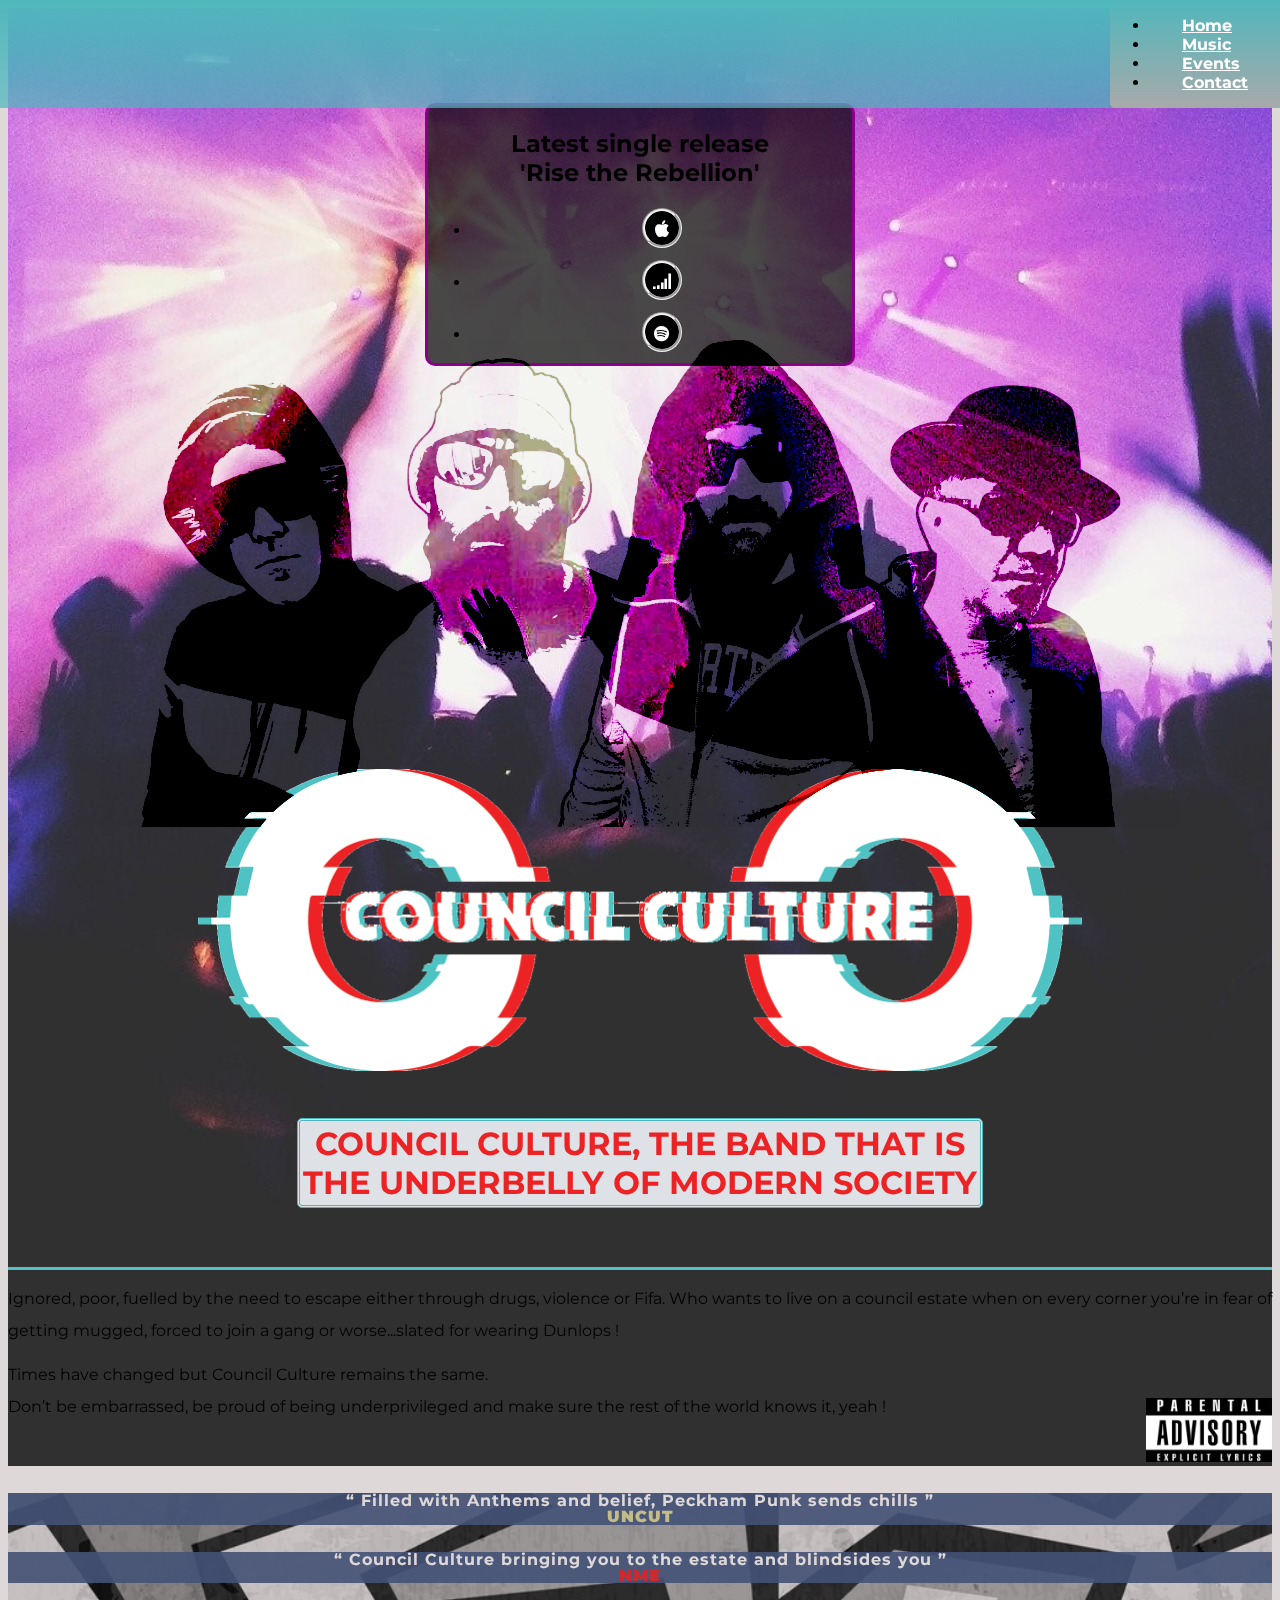
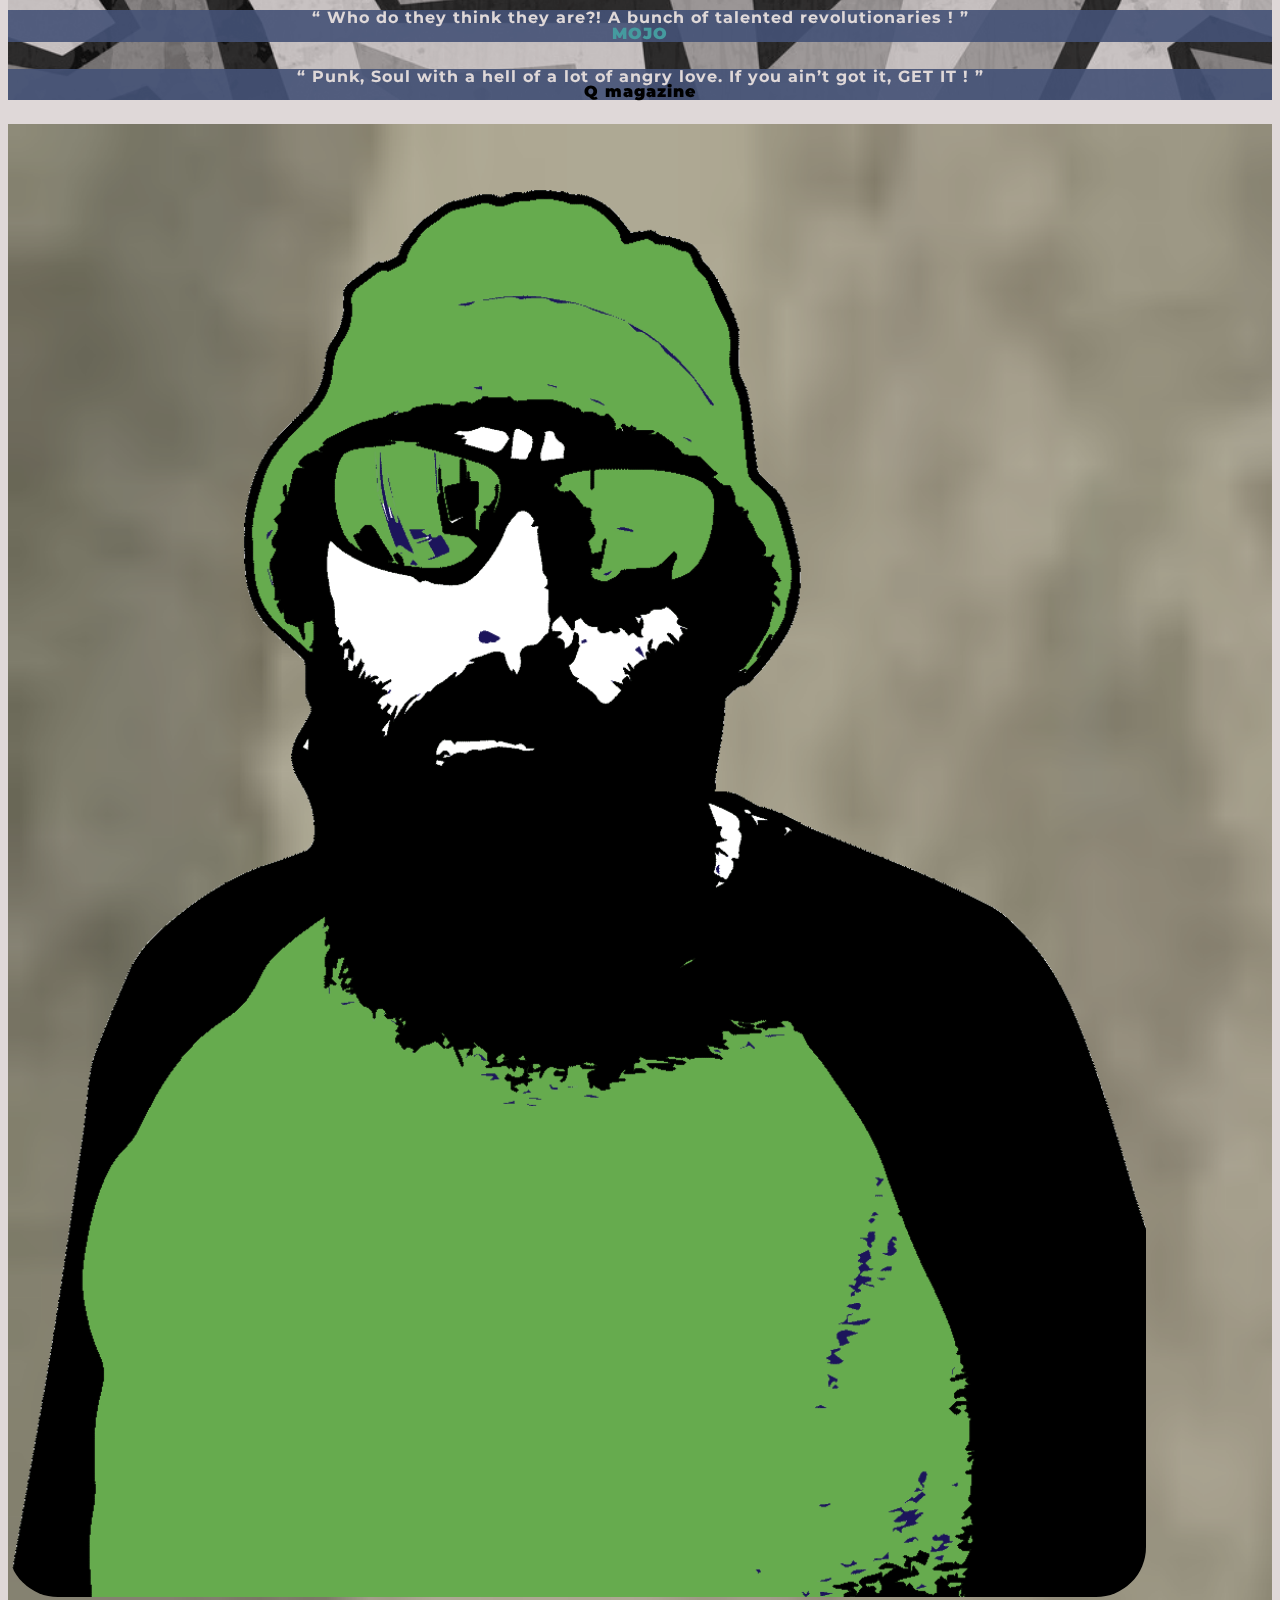
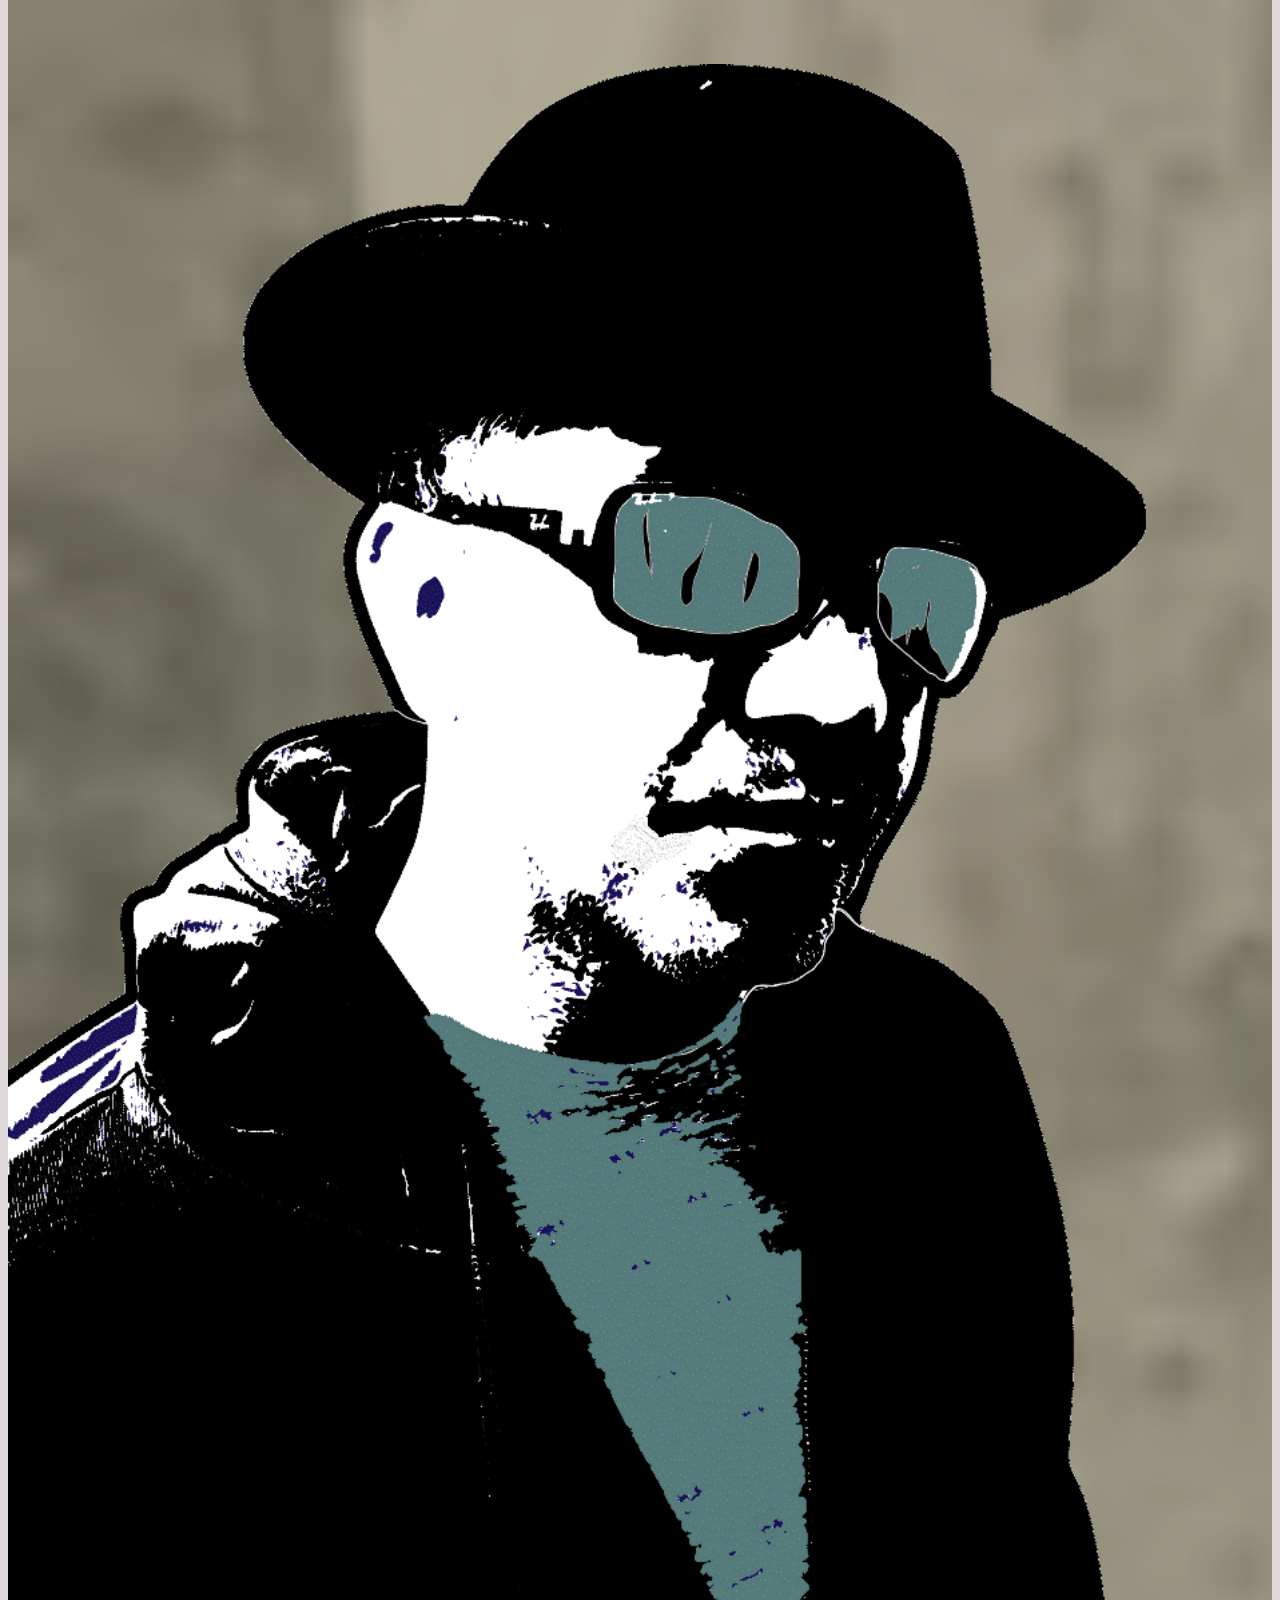
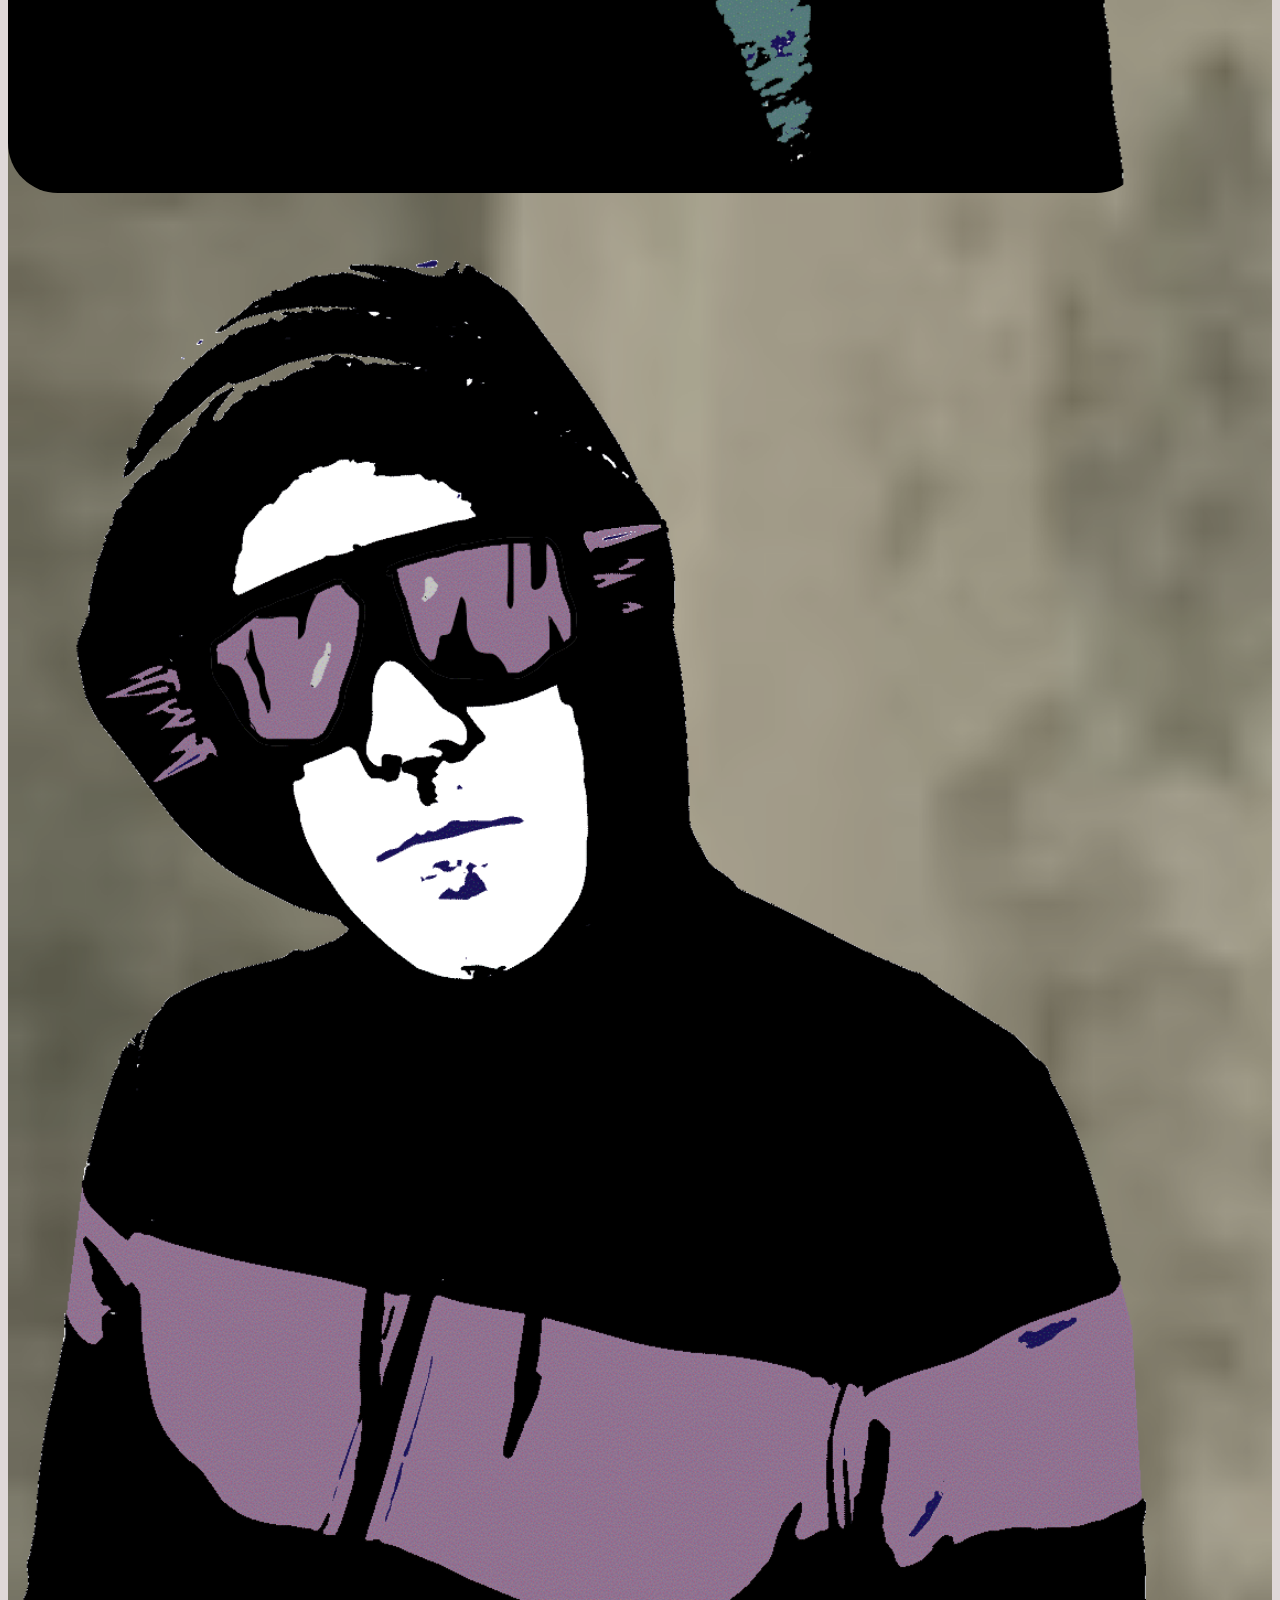
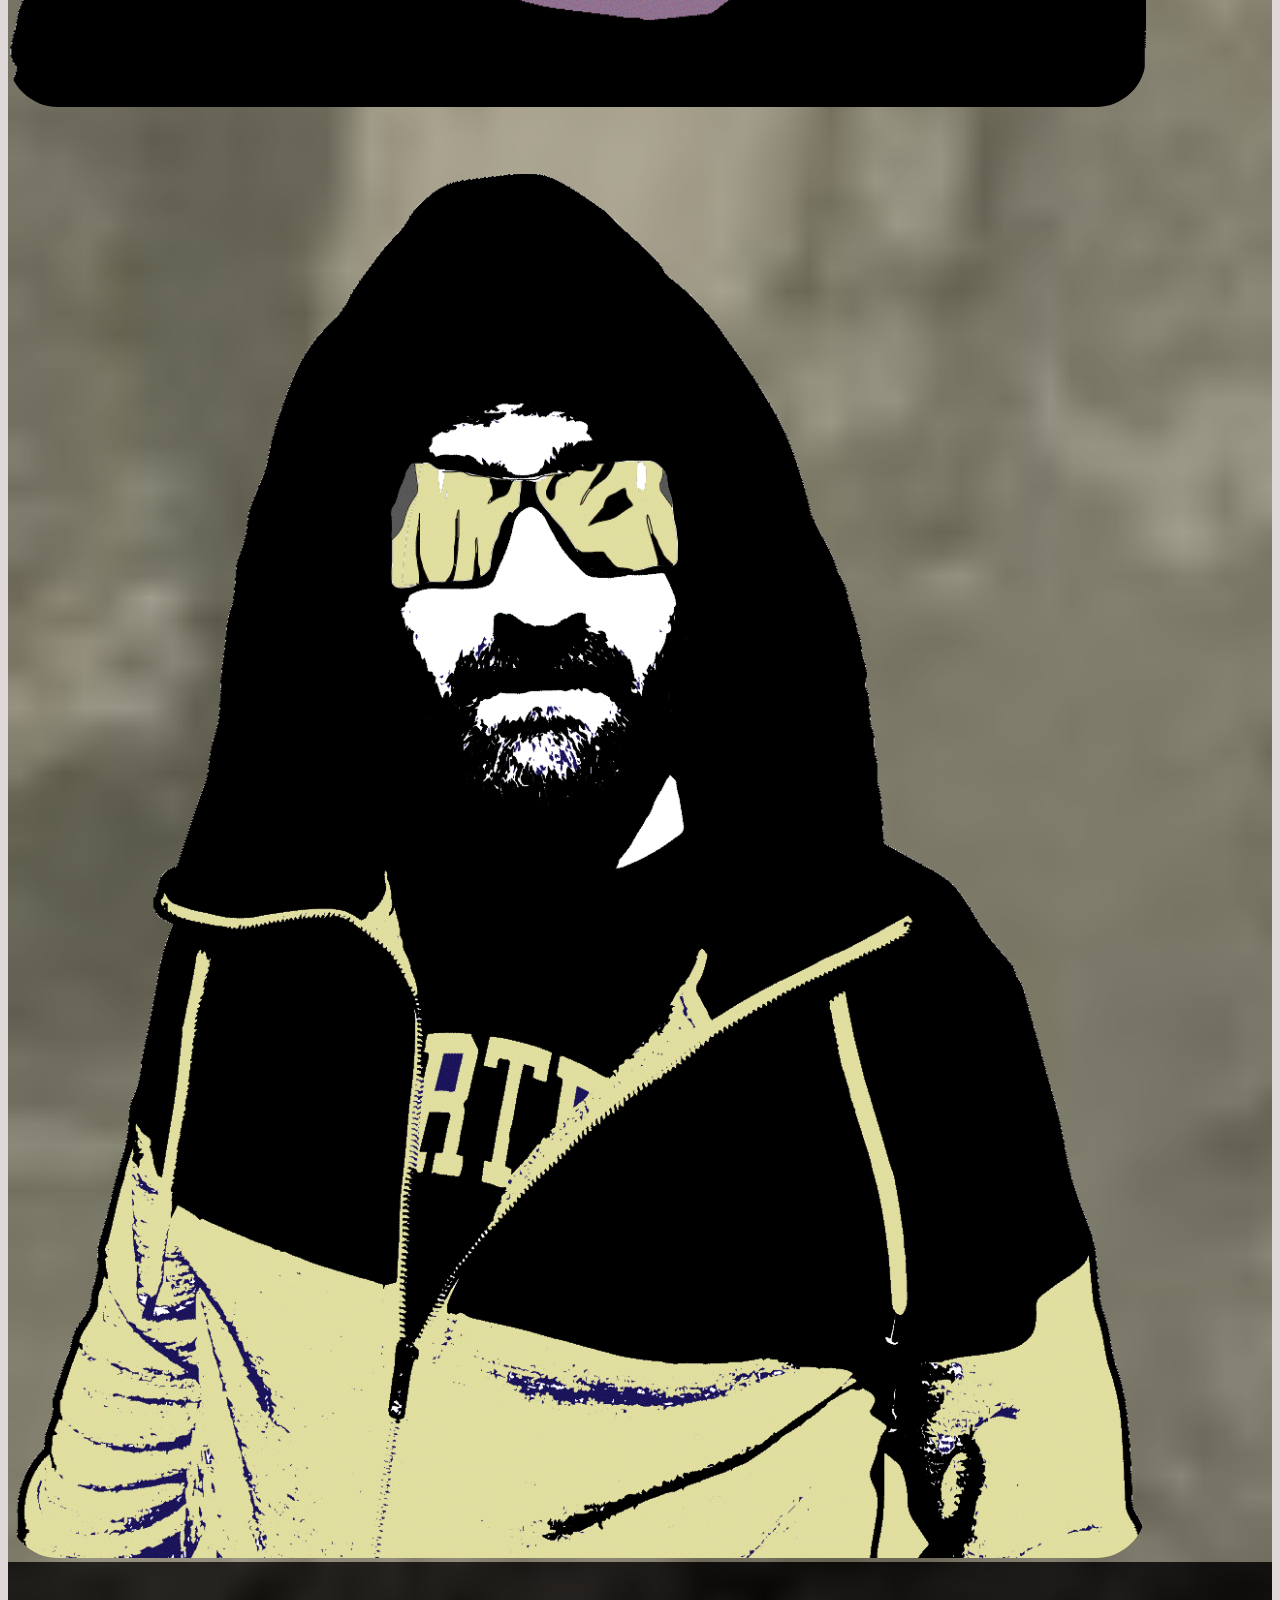
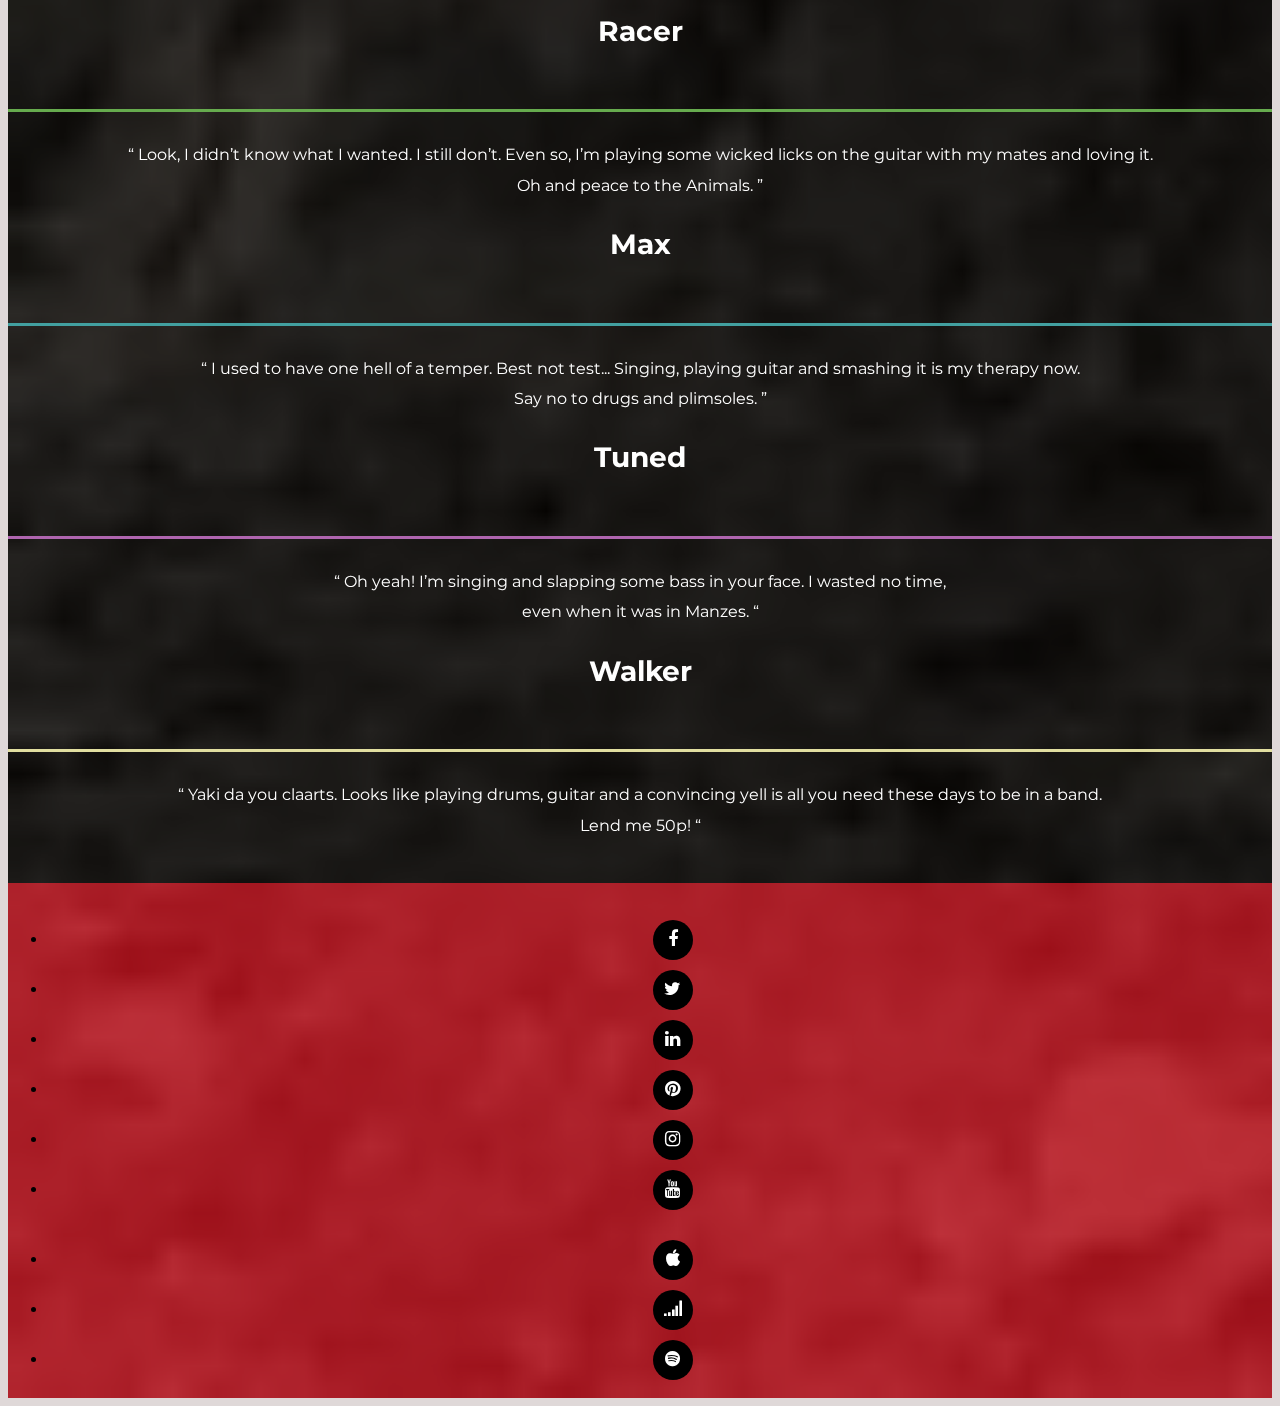
<file: index.html>
<!DOCTYPE html>
<html lang="en" class="h-100">

<head>
    <meta charset="UTF-8">
    <meta name="viewport" content="width=device-width, initial-scale=1.0, shrink-to-fit=no">

    <script src="https://code.jquery.com/jquery-3.5.1.slim.min.js"
        integrity="sha384-DfXdz2htPH0lsSSs5nCTpuj/zy4C+OGpamoFVy38MVBnE+IbbVYUew+OrCXaRkfj"
        crossorigin="anonymous"></script>
    <script src="https://cdn.jsdelivr.net/npm/bootstrap@4.5.3/dist/js/bootstrap.bundle.min.js"
        integrity="sha384-ho+j7jyWK8fNQe+A12Hb8AhRq26LrZ/JpcUGGOn+Y7RsweNrtN/tE3MoK7ZeZDyx"
        crossorigin="anonymous"></script>
    <script src="https://cdnjs.cloudflare.com/ajax/libs/popper.js/1.14.3/umd/popper.min.js"
        integrity="sha384-ZMP7rVo3mIykV+2+9J3UJ46jBk0WLaUAdn689aCwoqbBJiSnjAK/l8WvCWPIPm49"
        crossorigin="anonymous"></script>
    <script src="https://code.jquery.com/jquery-1.11.2.min.js"
        integrity="sha256-Ls0pXSlb7AYs7evhd+VLnWsZ/AqEHcXBeMZUycz/CcA=" crossorigin="anonymous"></script>
    <script src="player.js"></script>

    <script>
        $(document).ready(function () {
            $('.mediPlayer').mediaPlayer();
        });
    </script>

    <!-- Latest Bootstrap link 4.5.3 as advised to copy in Bootstrap -->
    
    <link rel="stylesheet" href="https://cdn.jsdelivr.net/npm/bootstrap@4.5.3/dist/css/bootstrap.min.css"
        integrity="sha384-TX8t27EcRE3e/ihU7zmQxVncDAy5uIKz4rEkgIXeMed4M0jlfIDPvg6uqKI2xXr2" crossorigin="anonymous">
    <link rel="stylesheet" href="https://stackpath.bootstrapcdn.com/font-awesome/4.7.0/css/font-awesome.min.css">
    <link rel="stylesheet" href="assets/css/style.css">
    <title>Council Culture</title>

</head>

<body class="d-flex flex-column h-100">

    <!-- Concert blur image -->

    <div class="concert-blur">
        <div>
            <!-- Council Culture Home logo -->

            <a href="index.html" class="col-sm-3 fixed-top logo"></a>

            <!-- Navigation bar from Bootstrap -->

            <nav class="col-md-5 navbar navbar-expand-lg fixed-nav navbar-light bg-nav">

                <button class="navbar-toggler" type="button" data-toggle="collapse" data-target="#navbarNavDropdown"
                    aria-controls="navbarNavDropdown" aria-expanded="false" aria-label="Toggle navigation">
                    <span class="navbar-toggler-icon"></span>
                </button>
                <div class="collapse navbar-collapse" id="navbarNavDropdown">
                    <ul class="navbar-nav">
                        <li class="nav-item active">
                            <a class="nav-link" href="index.html">Home <span class="sr-only">(current)</span></a>
                        </li>
                        <li class="nav-item">
                            <a class="nav-link" href="music.html">Music</a>
                        </li>
                        <li class="nav-item">
                            <a class="nav-link" href="events.html">Events</a>
                        </li>
                        <li class="nav-item">
                            <a class="nav-link" href="contact.html">Contact</a>
                        </li>
                    </ul>
                </div>
            </nav>
        </div>

        <header>

            <!-- Latest Release -->

            <div class="text-white single-release">
                <h2>Latest single release<br>'Rise the Rebellion'
                    <span class="mediPlayer">
                        <audio class="listen" preload="none" data-size="250"
                            src="assets/music/rise-rebellion-snip.mp3"></audio>
                    </span>
                </h2>
                <ul class="list-inline header-download">
                    <li class="list-inline-item">
                        <a target="_blank" href="https://www.apple.com/uk/itunes/">
                            <i class="fa fa-apple" aria-hidden="true"></i>
                            <span class="sr-only">Apple</span>
                        </a>
                    </li>
                    <li class="list-inline-item">
                        <a target="_blank" href="https://www.deezer.com/">
                            <i class="fa fa-signal" aria-hidden="true"></i>
                            <span class="sr-only">Deezer</span>
                        </a>
                    </li>
                    <li class="list-inline-item">
                        <a target="_blank" href="https://www.spotify.com/">
                            <i class="fa fa-spotify" aria-hidden="true"></i>
                            <span class="sr-only">Spotify</span>
                        </a>
                    </li>
                </ul>
            </div>

            <!-- Band image  and logo -->

            <div class="bandgroup">
                <img src="assets/images/band-group.png" alt="Council Culture band members image" />
            </div>
            <div class="cc-header-logo">
                <img src="assets/images/Council-Culture-Logo-white.gif" alt="Council Culture white logo"
                    class="cc-logo-white" />
            </div>

            <!-- Header synopsis -->

            <div>
                <h1 class="header-text">Council Culture, the band that is <br> the underbelly of modern society
                </h1>
            </div>
            <div class="tabletsizeandabove-row">
                <div class="container">
                    <div class="row text-white">
                        <div class="col-12">
                        </div>
                        <div class="col-6">
                            Ignored, poor, fuelled by the need to escape either through drugs, violence or Fifa.
                            Who
                            wants to live on a council estate when on every corner you’re in fear of getting
                            mugged,
                            forced to join a gang or worse...slated for wearing Dunlops !
                        </div>
                        <div class="col-6">
                            Times have changed but Council Culture remains the same.<br>Don’t be embarrassed, be
                            proud
                            of being underprivileged and make sure the rest of the world knows it, yeah !
                        </div>
                        <div>
                            <img src="assets/images/advisory-notice.jpg" alt="Parental Guidance advisory notice"
                                class="advisory-notice" />
                        </div>
                    </div>
                </div>
            </div>

            <!-- Header synopsis mobile sizing adjustment -->

            <div class="header-text-mobile">
                <div class="container">
                    <div class="row text-white">
                        <div class="col-8 border-synopsis-bottom">

                        </div>
                        <div class="row">
                            <p class="mobile-row">Ignored, poor, fuelled by the need to escape either through
                                drugs,
                                violence or Fifa. Who
                                wants to live on a council estate when on every corner you’re in fear of getting
                                mugged,
                                forced to join a gang or worse...slated for wearing Dunlops !
                            </p>
                        </div>
                        <div class="row">
                            <p class="mobile-row">Times have changed but Council Culture remains the
                                same.<br>Don’t be
                                embarrassed, be
                                proud of being underprivileged and make sure the rest of the world knows it,
                                yeah !
                            </p>
                        </div>
                        <div>
                            <img src="assets/images/advisory-notice.jpg" alt="Parental Guidance advisory notice"
                                class="advisory-notice-mobile" />
                        </div>
                    </div>
                </div>
            </div>

        </header>
    </div>

    <!-- Media quotes -->

    <div class="grafitti-image">
        <div class="row">
            <div class="col-4">
            </div>
            <div class="col-8">
                <h5>“ Filled with Anthems and belief, Peckham Punk sends chills ”<br><strong
                        class="uncut-color">UNCUT</strong></h5>
            </div>
        </div>
        <div class="row">
            <div class="col-8">
                <h5>“ Council Culture bringing you to the estate and blindsides you ”<br><strong
                        class="nme-color">NME</strong></h5>
            </div>
            <div class="col-4">
            </div>
        </div>
        <div class="row">
            <div class="col-4">
            </div>
            <div class="col-8">
                <h5>“ Who do they think they are?! A bunch of talented revolutionaries ! ”<br><strong
                        class="mojo-color">MOJO</strong>
                </h5>
            </div>
        </div>
        <div class="row">
            <div class="col-8">
                <h5 class="last-grafitti-quote">“ Punk, Soul with a hell of a lot of angry love. If you ain’t got it,
                    GET IT ! ”<br><strong class="q-color">Q
                        magazine</strong></h5>
            </div>
            <div class="col-4">
            </div>
        </div>
    </div>

        <!-- Individual band member images-->


    <div class="murder-scene">
        <div class="band-members">
            <div class="container">

                <div class="row">
                    <div class=" col">
                        <img src="assets/images/racer-green.gif" alt="Image of band member Racer" />
                    </div>
                    <div class="col">
                        <img src="assets/images/max-blue.gif" alt="Image of band member Max" />
                    </div>
                    <div class="col">
                        <img src="assets/images/tuned-purple.gif" alt="Image of band member Tuned" />
                    </div>
                    <div class="col">
                        <img src="assets/images/walker-yellow.gif" alt="Image of band member Walker" />
                    </div>

                </div>
            </div>
        </div>

        <!-- Individual Band member synopsis-->

        <div class="band-quotes">
            <div class="container">
                <div class="row">
                    <div class=" col">
                        <p class="racer-border"><strong>Racer</strong></p>
                        <p>“ Look, I didn’t know what I wanted. I still don’t. Even so, I’m playing some wicked
                            licks on the guitar with my mates and loving it.<br>Oh and peace to the Animals. ”</p>
                    </div>
                    <div class="col">
                        <p class="max-border"><strong>Max</strong></p>
                        <p>“ I used to have one hell of a temper. Best not test... Singing, playing guitar and
                            smashing it is my therapy now.<br>Say no to drugs and plimsoles. ”</p>
                    </div>
                    <div class="col">
                        <p class="tuned-border"><strong>Tuned</strong></p>
                        <p>“ Oh yeah! I’m singing and slapping some bass in your face. I wasted no time,<br>even
                            when it was in Manzes. “ </p>
                    </div>
                    <div class="col">
                        <p class="walker-border"><strong>Walker</strong></p>
                        <p>“ Yaki da you claarts. Looks like playing drums, guitar and a convincing yell is all you
                            need these days to be in a band.<br>Lend me 50p! “</p>
                    </div>
                </div>
            </div>
        </div>

        <!-- Individual band member images mobile size column adjustment-->


        <div class="band-members-mobile">
            <div class="container">
                <div class="row">
                    <div class=" col">
                        <img src="assets/images/racer-green.gif" alt="Image of band member Racer" />
                    </div>
                    <div class="col">
                        <img src="assets/images/max-blue.gif" alt="Image of band member Max" />
                    </div>
                </div>
            </div>
        </div>

        <!-- Individual band member synopsis mobile size column adjustment-->

        <div class="band-quotes-mobile">
            <div class="container">
                <div class="row">
                    <div class=" col">
                        <p class="racer-border"><strong>Racer</strong></p>
                        <p>“ Look, I didn’t know what I wanted. I still don’t. Even so, I’m playing some wicked
                            licks on the guitar with my mates and loving it.<br>Oh and peace to the Animals. ”
                        </p>
                    </div>
                    <div class="col">
                        <p class="max-border"><strong>Max</strong></p>
                        <p>“ I used to have one hell of a temper. Best not test... Singing, playing guitar and
                            smashing it is my therapy now.<br>Say no to drugs and plimsoles. ”</p>
                    </div>
                </div>
            </div>
        </div>
        <div class="band-members-mobile">
            <div class="container">
                <div class="row">
                    <div class="col">
                        <img src="assets/images/tuned-purple.gif" alt="Image of band member Tuned" />
                    </div>
                    <div class="col">
                        <img src="assets/images/walker-yellow.gif" alt="Image of band member Walker" />
                    </div>
                </div>
            </div>
        </div>
        <div class="band-quotes-mobile">
            <div class="container">
                <div class="row">
                    <div class="col">
                        <p class="tuned-border"><strong>Tuned</strong></p>
                        <p>“ Oh yeah! I’m singing and slapping some bass in your face. I wasted no time,<br>even
                            when it was in Manzes.“ </p>
                    </div>
                    <div class="col">
                        <p class="walker-border"><strong>Walker</strong></p>
                        <p>“ Yaki da you claarts. Looks like playing drums, guitar and a convincing yell is all
                            you
                            need these days to be in a band.<br>Lend me 50p! “</p>
                    </div>
                </div>
            </div>
        </div>

        <!-- Footer -->

        <footer class="footer mt-auto py-3">
            <div id="footer-details" class="row justify-content-center">
                <div class="cover justify-content-center">
                    <ul class="list-inline social-links">
                        <li class="list-inline-item">
                            <a target="_blank" href="https://www.facebook.com/">
                                <i class="fa fa-facebook" aria-hidden="true"></i>
                                <span class="sr-only">Facebook</span>
                            </a>
                        </li>
                        <li class="list-inline-item">
                            <a target="_blank" href="https://twitter.com/">
                                <i class="fa fa-twitter" aria-hidden="true"></i>
                                <span class="sr-only">Twitter</span>
                            </a>
                        </li>
                        <li class="list-inline-item">
                            <a target="_blank" href="https://www.linkedin.com/">
                                <i class="fa fa-linkedin" aria-hidden="true"></i>
                                <span class="sr-only">LinkedIn</span>
                            </a>
                        </li>
                        <li class="list-inline-item">
                            <a target="_blank" href="https://www.pinterest.com/">
                                <i class="fa fa-pinterest" aria-hidden="true"></i>
                                <span class="sr-only">Pinterest</span>
                            </a>
                        </li>
                        <li class="list-inline-item">
                            <a target="_blank" href="https://www.instagram.com/">
                                <i class="fa fa-instagram" aria-hidden="true"></i>
                                <span class="sr-only">Instagram</span>
                            </a>
                        </li>
                        <li class="list-inline-item">
                            <a target="_blank" href="https://www.youtube.com/">
                                <i class="fa fa-youtube" aria-hidden="true"></i>
                                <span class="sr-only">Youtube</span>
                            </a>
                        </li>
                    </ul>
                    <ul class="list-inline social-links">
                        <li class="list-inline-item">
                            <a target="_blank" href="https://www.apple.com/uk/itunes/">
                                <i class="fa fa-apple" aria-hidden="true"></i>
                                <span class="sr-only">Apple</span>
                            </a>
                        </li>
                        <li class="list-inline-item">
                            <a target="_blank" href="https://www.deezer.com/">
                                <i class="fa fa-signal" aria-hidden="true"></i>
                                <span class="sr-only">Deezer</span>
                            </a>
                        </li>
                        <li class="list-inline-item">
                            <a target="_blank" href="https://www.spotify.com/">
                                <i class="fa fa-spotify" aria-hidden="true"></i>
                                <span class="sr-only">Spotify</span>
                            </a>
                        </li>
                    </ul>
                </div>
            </div>
        </footer>
    </div>
</body>

</html>
</file>
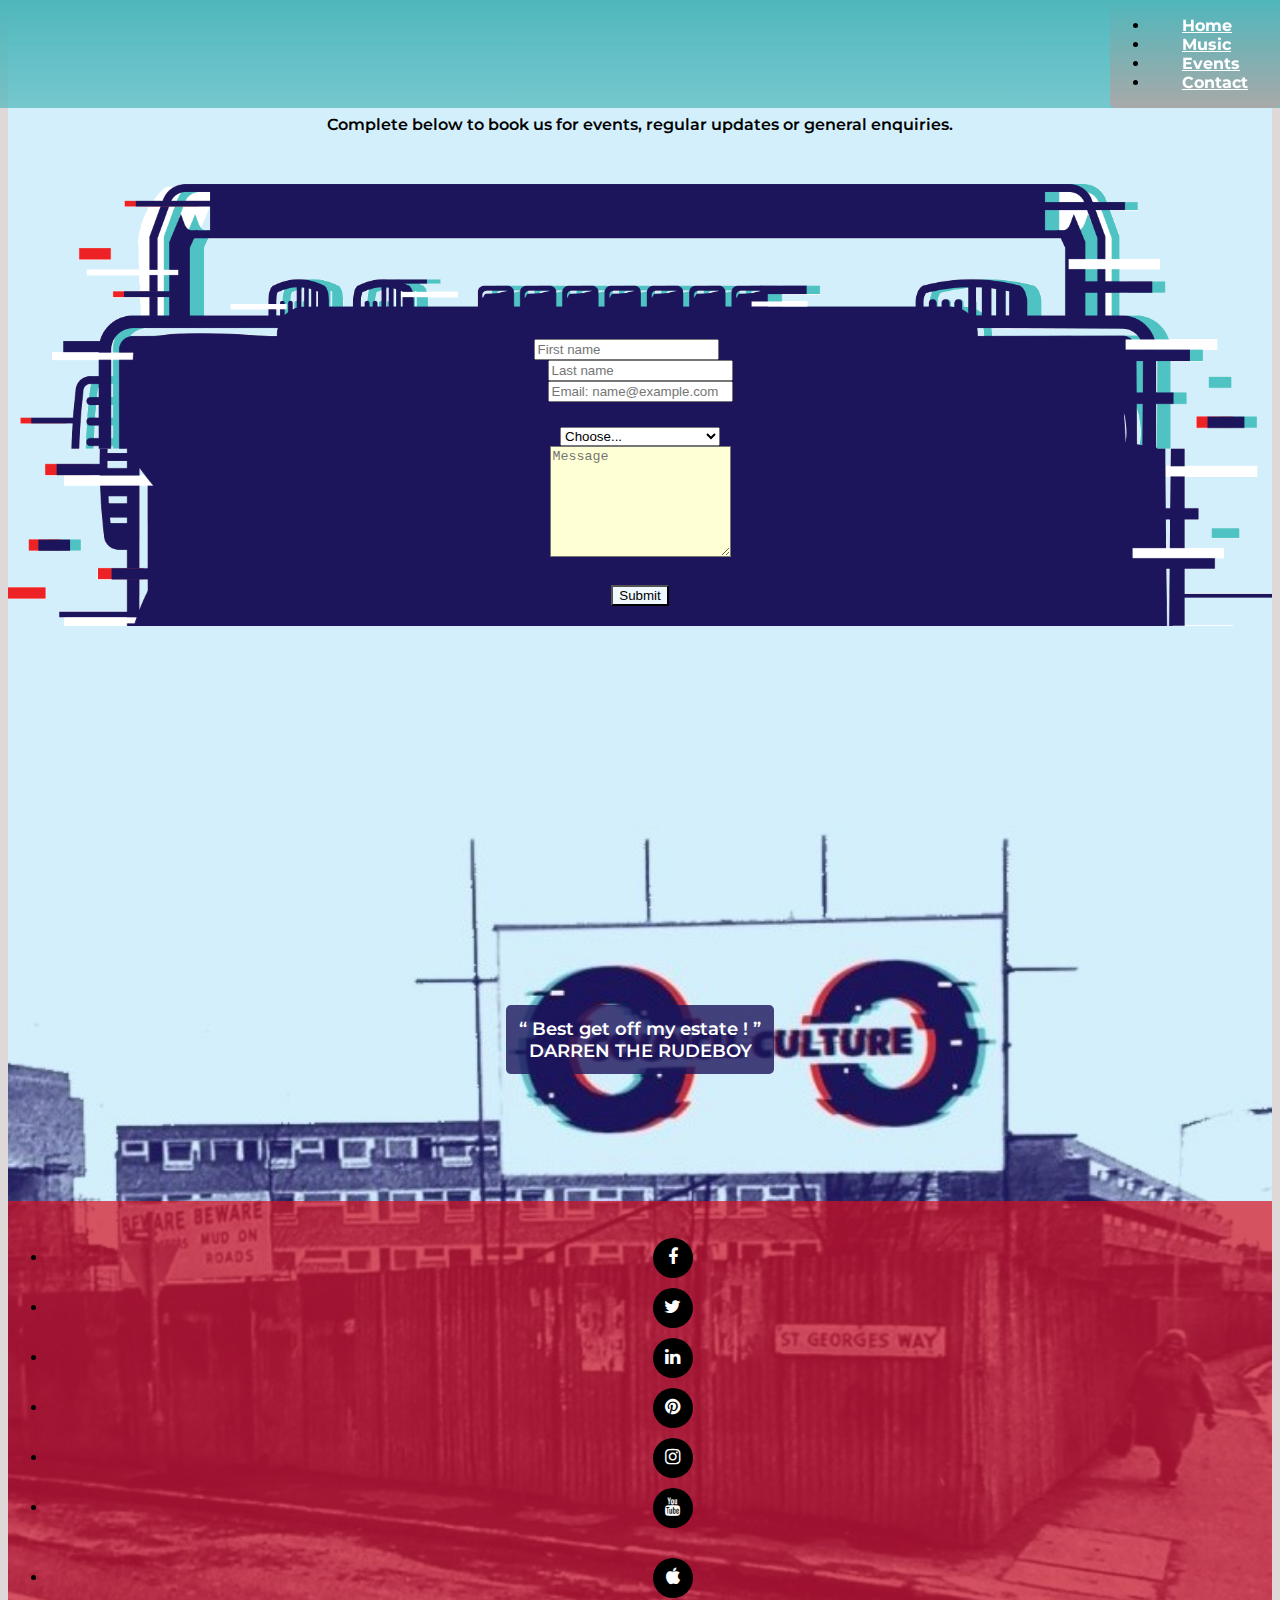
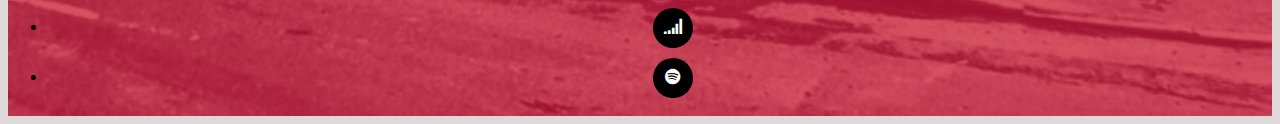
<file: contact.html>
<!DOCTYPE html>
<html lang="en" class="h-100">

<head>
    <meta charset="UTF-8">
    <meta name="viewport" content="width=device-width, initial-scale=1.0, shrink-to-fit=no">

    <script src="https://code.jquery.com/jquery-3.5.1.slim.min.js"
        integrity="sha384-DfXdz2htPH0lsSSs5nCTpuj/zy4C+OGpamoFVy38MVBnE+IbbVYUew+OrCXaRkfj"
        crossorigin="anonymous"></script>
    <script src="https://cdn.jsdelivr.net/npm/bootstrap@4.5.3/dist/js/bootstrap.bundle.min.js"
        integrity="sha384-ho+j7jyWK8fNQe+A12Hb8AhRq26LrZ/JpcUGGOn+Y7RsweNrtN/tE3MoK7ZeZDyx"
        crossorigin="anonymous"></script>
    <script src="https://cdnjs.cloudflare.com/ajax/libs/popper.js/1.14.3/umd/popper.min.js"
        integrity="sha384-ZMP7rVo3mIykV+2+9J3UJ46jBk0WLaUAdn689aCwoqbBJiSnjAK/l8WvCWPIPm49"
        crossorigin="anonymous"></script>
    <script src="https://code.jquery.com/jquery-1.11.2.min.js"
        integrity="sha256-Ls0pXSlb7AYs7evhd+VLnWsZ/AqEHcXBeMZUycz/CcA=" crossorigin="anonymous"></script>
    <script src="player.js"></script>

    <script>
        $(document).ready(function () {
            $('.mediPlayer').mediaPlayer();
        });
    </script>

    <!-- Latest Bootstrap link 4.5.3 as advised to copy in Bootstrap -->
    
    <link rel="stylesheet" href="https://cdn.jsdelivr.net/npm/bootstrap@4.5.3/dist/css/bootstrap.min.css"
        integrity="sha384-TX8t27EcRE3e/ihU7zmQxVncDAy5uIKz4rEkgIXeMed4M0jlfIDPvg6uqKI2xXr2" crossorigin="anonymous">
    <link rel="stylesheet" href="https://stackpath.bootstrapcdn.com/font-awesome/4.7.0/css/font-awesome.min.css">
    <link rel="stylesheet" href="assets/css/style.css">
    <title>Council Culture</title>

</head>

<body class="d-flex flex-column">

    <!-- Council estate image (Removed from Body after issues with image affecting aesthetics) -->

    <div class="court-estate">

        <!-- Council Culture Home logo -->

        <div>
            <a href="index.html" class="col-sm-3 fixed-top logo"></a>

            <!-- Navigation bar from Bootstrap -->
            <nav class="col-md-5 navbar navbar-expand-lg fixed-nav navbar-light bg-nav">

                <!-- <a class="navbar-brand" href="#">Removed to overlay image</a> -->

                <button class="navbar-toggler" type="button" data-toggle="collapse" data-target="#navbarNavDropdown"
                    aria-controls="navbarNavDropdown" aria-expanded="false" aria-label="Toggle navigation">
                    <span class="navbar-toggler-icon"></span>
                </button>
                <div class="collapse navbar-collapse" id="navbarNavDropdown">
                    <ul class="navbar-nav">
                        <li class="nav-item">
                            <a class="nav-link" href="index.html">Home</a>
                        </li>
                        <li class="nav-item">
                            <a class="nav-link" href="music.html">Music</a>
                        </li>
                        <li class="nav-item">
                            <a class="nav-link" href="events.html">Events</a>
                        </li>
                        <li class="nav-item active">
                            <a class="nav-link" href="contact.html">Contact<span class="sr-only">(current)</span></a>
                        </li>
                    </ul>
                </div>
            </nav>
        </div>

        <!-- Council Culture logo for mobile and Ipad versions -->

        <div class="logo-contact">
            <div class="container">
                <div class="col">
                    <div class="row">

                    </div>
                </div>
            </div>
        </div>

        <!-- Statement to contact -->

        <div class="contact-container">
            <div class="centre-p">
                <p>Complete below to book us for events, regular updates or general enquiries.</p>
            </div>

            <!-- Contact form with boombox image -->

            <div class="container back-contact-boombox">
                <div class="row contact-boombox">
                    <div class="col">
                        <div class="row">
                            <div class="col">
                                <form onsubmit="alert('Thanks for getting in touch, we will contact you soon.')">
                                    <div class="row names-row">
                                        <div class="col first-name">
                                            <input type="text" class="form-control" aria-label="First Name"
                                                placeholder="First name" id="firstName" required>
                                        </div>
                                        <div class="col last-name">
                                            <input type="text" class="form-control" aria-label="Last Name"
                                                placeholder="Last name" id="lastName" required>
                                        </div>
                                    </div>
                                    <div class="form-group">
                                        <label for="contactEmail"></label>
                                        <input type="email" class="form-control" aria-label="Email" id="contactEmail"
                                            placeholder="Email: name@example.com" required>
                                    </div>

                                    <div class="mb-3">
                                        <select class="custom-select" aria-label="Message Type" required>
                                            <option value="">Choose...</option>
                                            <option value="1">Newsletter subscription</option>
                                            <option value="2">Band booking enquiry</option>
                                            <option value="3">General enquiry</option>
                                        </select>
                                    </div>
                                    <div class="form-group">
                                        <label for="ContactMessage"></label>
                                        <textarea class="form-control message-area" aria-label="Message"
                                            id="ContactMessage" placeholder="Message" required rows="7"></textarea>
                                    </div>

                                    <div class="bd-example">
                                        <button type="submit" class="btn btn-outline-danger">Submit</button>
                                    </div>
                                </form>
                            </div>
                        </div>
                    </div>
                </div>
            </div>
        </div>

        <!-- Quote from Darren the Rudeboy -->

        <div class="darren-quote">
            <p>“ Best get off my estate ! ”<br>DARREN THE RUDEBOY</p>
        </div>


        <!-- Footer -->

        <footer class="footer mt-auto py-3">
            <div id="footer-details" class="row justify-content-center">
                <div class="cover justify-content-center">
                    <ul class="list-inline social-links">
                        <li class="list-inline-item">
                            <a target="_blank" href="https://www.facebook.com/">
                                <i class="fa fa-facebook" aria-hidden="true"></i>
                                <span class="sr-only">Facebook</span>
                            </a>
                        </li>
                        <li class="list-inline-item">
                            <a target="_blank" href="https://twitter.com/">
                                <i class="fa fa-twitter" aria-hidden="true"></i>
                                <span class="sr-only">Twitter</span>
                            </a>
                        </li>
                        <li class="list-inline-item">
                            <a target="_blank" href="https://www.linkedin.com/">
                                <i class="fa fa-linkedin" aria-hidden="true"></i>
                                <span class="sr-only">LinkedIn</span>
                            </a>
                        </li>
                        <li class="list-inline-item">
                            <a target="_blank" href="https://www.pinterest.com/">
                                <i class="fa fa-pinterest" aria-hidden="true"></i>
                                <span class="sr-only">Pinterest</span>
                            </a>
                        </li>
                        <li class="list-inline-item">
                            <a target="_blank" href="https://www.instagram.com/">
                                <i class="fa fa-instagram" aria-hidden="true"></i>
                                <span class="sr-only">Instagram</span>
                            </a>
                        </li>
                        <li class="list-inline-item">
                            <a target="_blank" href="https://www.youtube.com/">
                                <i class="fa fa-youtube" aria-hidden="true"></i>
                                <span class="sr-only">Youtube</span>
                            </a>
                        </li>
                    </ul>
                    <ul class="list-inline social-links">
                        <li class="list-inline-item">
                            <a target="_blank" href="https://www.apple.com/uk/itunes/">
                                <i class="fa fa-apple" aria-hidden="true"></i>
                                <span class="sr-only">Apple</span>
                            </a>
                        </li>
                        <li class="list-inline-item">
                            <a target="_blank" href="https://www.deezer.com/">
                                <i class="fa fa-signal" aria-hidden="true"></i>
                                <span class="sr-only">Deezer</span>
                            </a>
                        </li>
                        <li class="list-inline-item">
                            <a target="_blank" href="https://www.spotify.com/">
                                <i class="fa fa-spotify" aria-hidden="true"></i>
                                <span class="sr-only">Spotify</span>
                            </a>
                        </li>
                    </ul>
                </div>
            </div>
        </footer>
    </div>
</body>

</html>
</file>
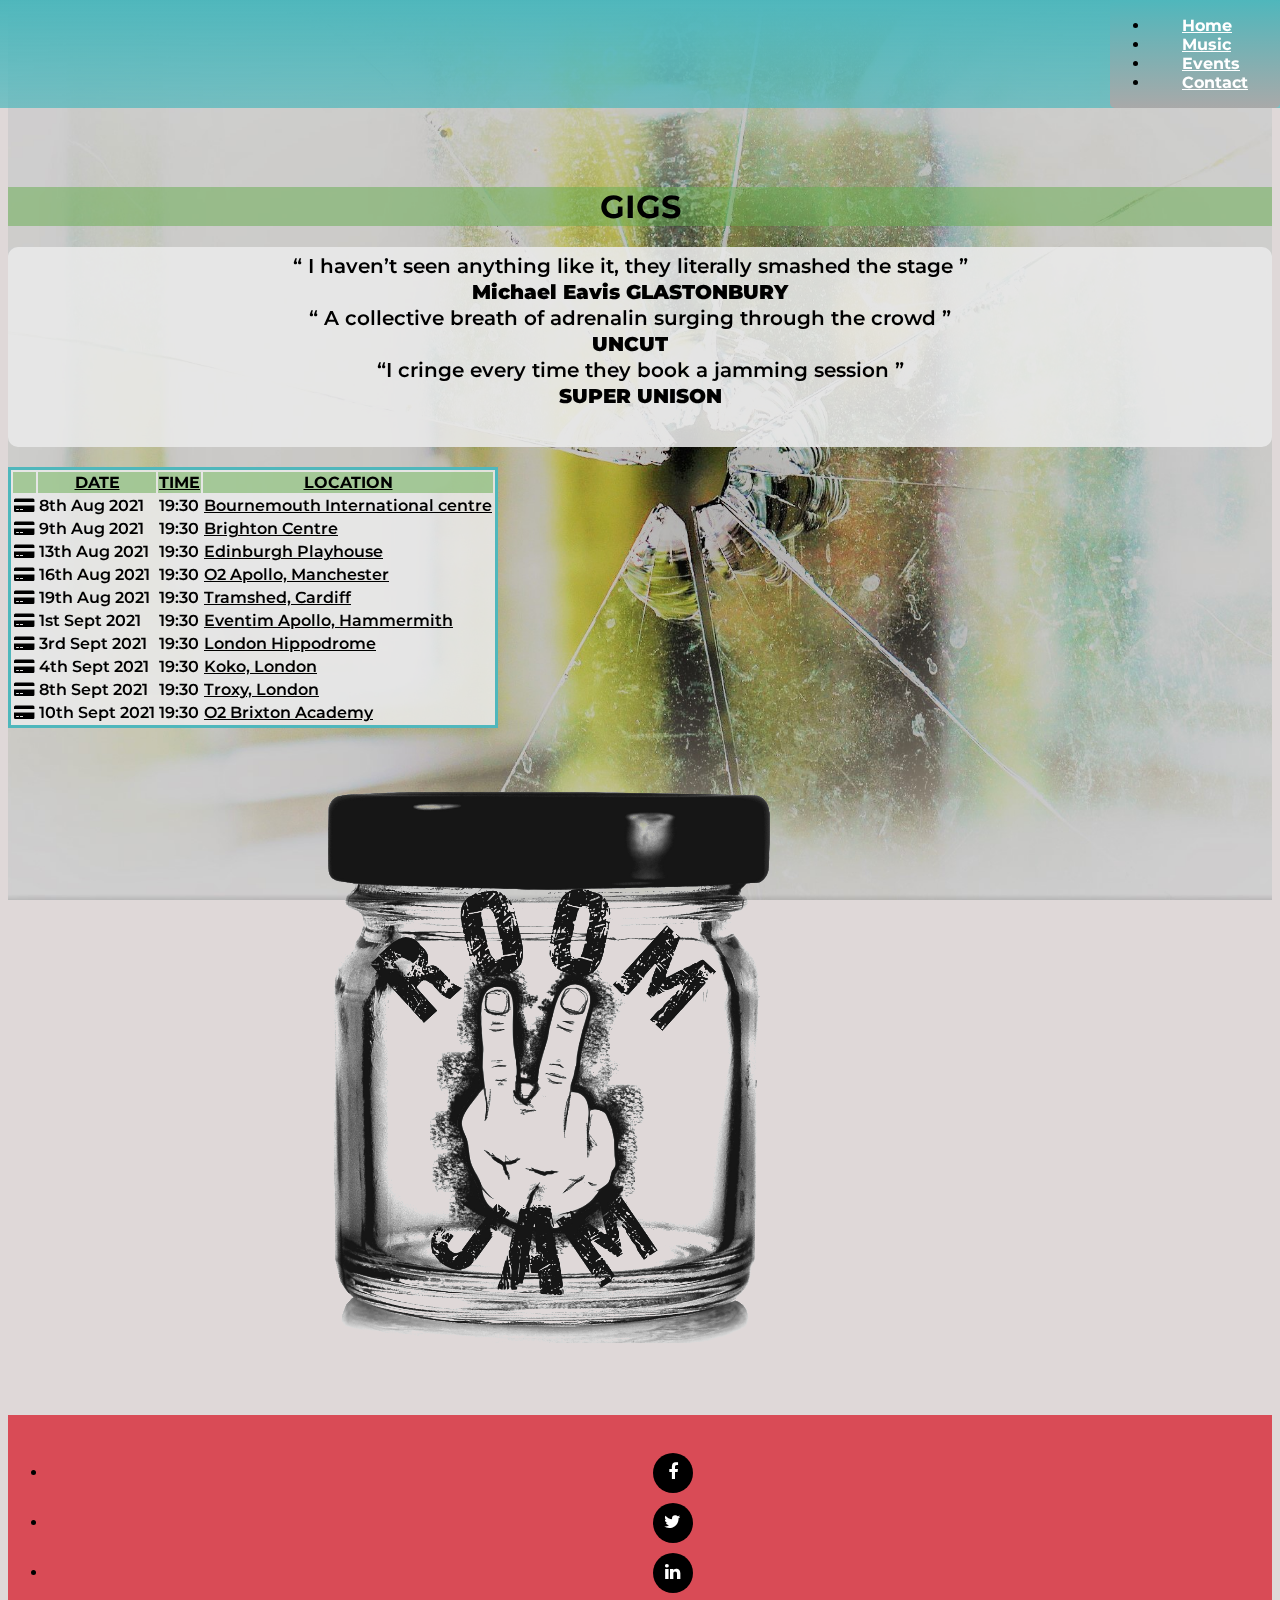
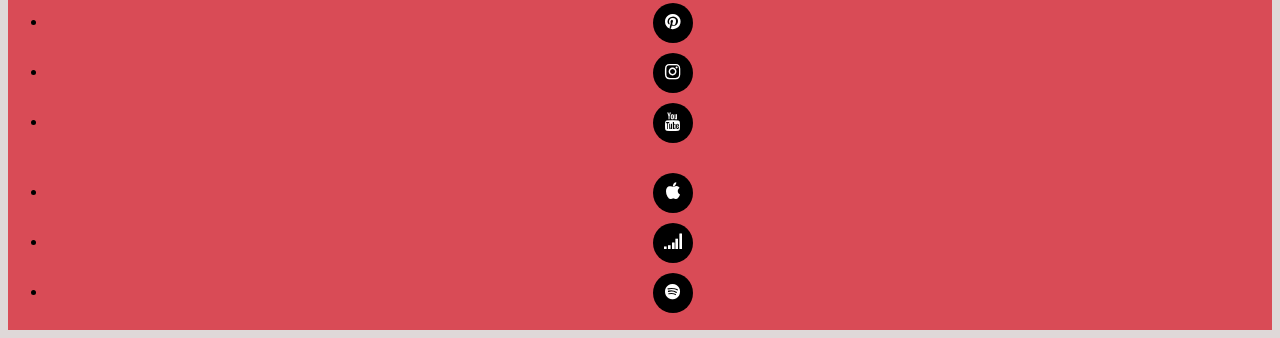
<file: events.html>
<!DOCTYPE html>
<html lang="en" class="h-100">

<head>
    <meta charset="UTF-8">
    <meta name="viewport" content="width=device-width, initial-scale=1.0, shrink-to-fit=no">

    <script src="https://code.jquery.com/jquery-3.5.1.slim.min.js"
        integrity="sha384-DfXdz2htPH0lsSSs5nCTpuj/zy4C+OGpamoFVy38MVBnE+IbbVYUew+OrCXaRkfj"
        crossorigin="anonymous"></script>
    <script src="https://cdn.jsdelivr.net/npm/bootstrap@4.5.3/dist/js/bootstrap.bundle.min.js"
        integrity="sha384-ho+j7jyWK8fNQe+A12Hb8AhRq26LrZ/JpcUGGOn+Y7RsweNrtN/tE3MoK7ZeZDyx"
        crossorigin="anonymous"></script>
    <script src="https://cdnjs.cloudflare.com/ajax/libs/popper.js/1.14.3/umd/popper.min.js"
        integrity="sha384-ZMP7rVo3mIykV+2+9J3UJ46jBk0WLaUAdn689aCwoqbBJiSnjAK/l8WvCWPIPm49"
        crossorigin="anonymous"></script>
    <script src="https://code.jquery.com/jquery-1.11.2.min.js"
        integrity="sha256-Ls0pXSlb7AYs7evhd+VLnWsZ/AqEHcXBeMZUycz/CcA=" crossorigin="anonymous"></script>
    <script src="player.js"></script>

    <script>
        $(document).ready(function () {
            $('.mediPlayer').mediaPlayer();
        });
    </script>

    <!-- Latest Bootstrap link 4.5.3 as advised to copy in Bootstrap -->

    <link rel="stylesheet" href="https://cdn.jsdelivr.net/npm/bootstrap@4.5.3/dist/css/bootstrap.min.css"
        integrity="sha384-TX8t27EcRE3e/ihU7zmQxVncDAy5uIKz4rEkgIXeMed4M0jlfIDPvg6uqKI2xXr2" crossorigin="anonymous">
    <link rel="stylesheet" href="https://stackpath.bootstrapcdn.com/font-awesome/4.7.0/css/font-awesome.min.css">
    <link rel="stylesheet" href="assets/css/style.css">
    <title>Council Culture</title>
    
</head>

<body class="d-flex flex-column h-100">
    
    <!-- Hole in Glass image -->

    <div class="glass-hole">
        <div>
            <!-- Council Culture Home logo -->

            <a href="index.html" class="col-sm-3 fixed-top logo"></a>

            <!-- Navigation bar from Bootstrap -->
            <nav class="col-md-5 navbar navbar-expand-lg fixed-nav navbar-light bg-nav">

                <!-- <a class="navbar-brand" href="#">Removed to overlay image</a> -->

                <button class="navbar-toggler" type="button" data-toggle="collapse" data-target="#navbarNavDropdown"
                    aria-controls="navbarNavDropdown" aria-expanded="false" aria-label="Toggle navigation">
                    <span class="navbar-toggler-icon"></span>
                </button>
                <div class="collapse navbar-collapse" id="navbarNavDropdown">
                    <ul class="navbar-nav">
                        <li class="nav-item">
                            <a class="nav-link" href="index.html">Home</a>
                        </li>
                        <li class="nav-item">
                            <a class="nav-link" href="music.html">Music</a>
                        </li>
                        <li class="nav-item active">
                            <a class="nav-link" href="events.html">Events<span class="sr-only">(current)</span></a>
                        </li>
                        <li class="nav-item">
                            <a class="nav-link" href="contact.html">Contact</a>
                        </li>
                    </ul>
                </div>
            </nav>
        </div>

        <!-- Council Culture logo for mobile and Ipad versions -->

        <div class="logo-events">
            <div class="container">
                <div class="col">
                    <div class="row">

                    </div>
                </div>
            </div>
        </div>

        <!-- Gigs Banner -->

        <section class="banner-gigs">
            <div class="container no-gutters">
                <div class="row">
                    <div class="col-3 gigs-banner">
                        <h1>Gigs</h1>
                    </div>
                </div>
            </div>
        </section>

        <!-- Banner-mobile -->

        <section class="banner-mobile-gigs">
            <div class="container no-gutters">
                <div class="row">
                    <div class="col gigs-banner">
                        <h1>Gigs</h1>
                    </div>
                </div>
            </div>
        </section>

        <!-- Event Media quotes -->

        <div class="event-media-quotes">
            <div class="container">
                <div class="row justify-content-center">
                    <div class="col-6">
                        <p>“ I haven’t seen anything like it, they literally smashed the stage ”</p>
                        <p><strong>Michael Eavis GLASTONBURY</strong></p>
                    </div>
                    <div class="col-6">
                        <p>“ A collective breath of adrenalin surging through the crowd ”</p>
                        <p><strong>UNCUT</strong></p>
                    </div>
                    <div class="col-12">
                        <p>“I cringe every time they book a jamming session ”</p>
                    </div>
                    <div class="col-12 super-unison">
                        <p><strong>SUPER UNISON</strong></p>
                    </div>
                </div>
            </div>
        </div>

        <!-- Table of Gigs and Room 2 jam jar-->

        <div class="table-room">
            <div class="container-fluid">
                <div class="row">
                    <div class="col">
                        <table class="table table-hover">
                            <thead>
                                <tr class="table-titles">
                                    <th scope="col"></th>
                                    <th scope="col">Date</th>
                                    <th scope="col">Time</th>
                                    <th scope="col">Location</th>
                                </tr>
                            </thead>
                            <tbody>
                                <tr>
                                    <th scope="row"><a target="_blank" href="https://www.livenation.co.uk/">
                                            <i class="fa fa-credit-card-alt" aria-hidden="true"></i>
                                            <span class="sr-only"></span></a></th>
                                    <td>8th Aug 2021</td>
                                    <td>19:30</td>
                                    <td><a href="http://www.bic.co.uk/" target="_blank">Bournemouth International
                                            centre</a></td>
                                </tr>
                                <tr>
                                    <th scope="row"><a target="_blank" href="https://www.livenation.co.uk/">
                                            <i class="fa fa-credit-card-alt" aria-hidden="true"></i>
                                            <span class="sr-only"></span></a></th>
                                    <td>9th Aug 2021</td>
                                    <td>19:30</td>
                                    <td><a href="https://brightoncentre.co.uk/" target="_blank">Brighton Centre</a></td>
                                </tr>
                                <tr>
                                    <th scope="row"><a target="_blank" href="https://www.livenation.co.uk/">
                                            <i class="fa fa-credit-card-alt" aria-hidden="true"></i>
                                            <span class="sr-only"></span></a></th>
                                    <td>13th Aug 2021</td>
                                    <td>19:30</td>
                                    <td><a href="https://www.atgtickets.com/venues/edinburgh-playhouse/?utm_source=google&utm_medium=organic&utm_campaign=gmb"
                                            target="_blank">Edinburgh Playhouse</a></td>
                                </tr>
                                <tr>
                                    <th scope="row"><a target="_blank" href="https://www.livenation.co.uk/">
                                            <i class="fa fa-credit-card-alt" aria-hidden="true"></i>
                                            <span class="sr-only"></span></a></th>
                                    <td>16th Aug 2021</td>
                                    <td>19:30</td>
                                    <td><a href="https://academymusicgroup.com/o2apollomanchester/" target="_blank">O2
                                            Apollo, Manchester</a></td>
                                </tr>
                                <tr>
                                    <th scope="row"><a target="_blank" href="https://www.livenation.co.uk/">
                                            <i class="fa fa-credit-card-alt" aria-hidden="true"></i>
                                            <span class="sr-only"></span></a></th>
                                    <td>19th Aug 2021</td>
                                    <td>19:30</td>
                                    <td><a href="http://tramshedcardiff.com/" target="_blank">Tramshed, Cardiff</a></td>
                                </tr>
                                <tr>
                                    <th scope="row"><a target="_blank" href="https://www.livenation.co.uk/">
                                            <i class="fa fa-credit-card-alt" aria-hidden="true"></i>
                                            <span class="sr-only"></span></a></th>
                                    <td>1st Sept 2021</td>
                                    <td>19:30</td>
                                    <td><a href="https://www.eventimapollo.com/" target="_blank">Eventim Apollo,
                                            Hammermith</a></td>
                                </tr>
                                <tr>
                                    <th scope="row"><a target="_blank" href="https://www.livenation.co.uk/">
                                            <i class="fa fa-credit-card-alt" aria-hidden="true"></i>
                                            <span class="sr-only"></span></a></th>
                                    <td>3rd Sept 2021</td>
                                    <td>19:30</td>
                                    <td><a href="http://www.arthurlloyd.co.uk/LondonHippodrome.htm"
                                            target="_blank">London
                                            Hippodrome</a></td>
                                </tr>
                                <tr>
                                    <th scope="row"><a target="_blank" href="https://www.livenation.co.uk/">
                                            <i class="fa fa-credit-card-alt" aria-hidden="true"></i>
                                            <span class="sr-only"></span></a></th>
                                    <td>4th Sept 2021</td>
                                    <td>19:30</td>
                                    <td><a href="http://www.koko.uk.com/venue-info" target="_blank">Koko, London</a>
                                    </td>
                                </tr>
                                <tr>
                                    <th scope="row"><a target="_blank" href="https://www.livenation.co.uk/">
                                            <i class="fa fa-credit-card-alt" aria-hidden="true"></i>
                                            <span class="sr-only"></span></a></th>
                                    <td>8th Sept 2021</td>
                                    <td>19:30</td>
                                    <td><a href="https://troxy.co.uk/" target="_blank">Troxy, London</a></td>
                                </tr>
                                <tr>
                                    <th scope="row"><a target="_blank" href="https://www.livenation.co.uk/">
                                            <i class="fa fa-credit-card-alt" aria-hidden="true"></i>
                                            <span class="sr-only"></span></a></th>
                                    <td>10th Sept 2021</td>
                                    <td>19:30</td>
                                    <td><a href="https://academymusicgroup.com/o2academybrixton/" target="_blank">O2
                                            Brixton Academy</a></td>
                                </tr>
                            </tbody>
                        </table>
                    </div>
                    <div class="col">
                        <div class="room-2">
                            <img src="assets/images/Room-Two-Jam-Jar.jpg"
                                alt="Jam jar with Room two and two fingers being stuck up on label" />
                        </div>
                    </div>
                </div>
            </div>
        </div>

        <!-- Table of Gigs and Room 2 jam jar max 1199px versions-->

        <div class="table-room-1199px">
            <div class="container-fluid">
                <div class="row">
                    <div class="col">
                        <table class="table table-hover">
                            <thead>
                                <tr class="table-titles">
                                    <th scope="col"></th>
                                    <th scope="col">Date</th>
                                    <th scope="col">Time</th>
                                    <th scope="col">Location</th>
                                </tr>
                            </thead>
                            <tbody>
                                <tr>
                                    <th scope="row"><a target="_blank" href="https://www.livenation.co.uk/">
                                            <i class="fa fa-credit-card-alt" aria-hidden="true"></i>
                                            <span class="sr-only"></span></a></th>
                                    <td>8th Aug 2021</td>
                                    <td>19:30</td>
                                    <td><a href="http://www.bic.co.uk/" target="_blank">Bournemouth International
                                            centre</a></td>
                                </tr>
                                <tr>
                                    <th scope="row"><a target="_blank" href="https://www.livenation.co.uk/">
                                            <i class="fa fa-credit-card-alt" aria-hidden="true"></i>
                                            <span class="sr-only"></span></a></th>
                                    <td>9th Aug 2021</td>
                                    <td>19:30</td>
                                    <td><a href="https://brightoncentre.co.uk/" target="_blank">Brighton Centre</a></td>
                                </tr>
                                <tr>
                                    <th scope="row"><a target="_blank" href="https://www.livenation.co.uk/">
                                            <i class="fa fa-credit-card-alt" aria-hidden="true"></i>
                                            <span class="sr-only"></span></a></th>
                                    <td>13th Aug 2021</td>
                                    <td>19:30</td>
                                    <td><a href="https://www.atgtickets.com/venues/edinburgh-playhouse/?utm_source=google&utm_medium=organic&utm_campaign=gmb"
                                            target="_blank">Edinburgh Playhouse</a></td>
                                </tr>
                                <tr>
                                    <th scope="row"><a target="_blank" href="https://www.livenation.co.uk/">
                                            <i class="fa fa-credit-card-alt" aria-hidden="true"></i>
                                            <span class="sr-only"></span></a></th>
                                    <td>16th Aug 2021</td>
                                    <td>19:30</td>
                                    <td><a href="https://academymusicgroup.com/o2apollomanchester/" target="_blank">O2
                                            Apollo, Manchester</a></td>
                                </tr>
                                <tr>
                                    <th scope="row"><a target="_blank" href="https://www.livenation.co.uk/">
                                            <i class="fa fa-credit-card-alt" aria-hidden="true"></i>
                                            <span class="sr-only"></span></a></th>
                                    <td>19th Aug 2021</td>
                                    <td>19:30</td>
                                    <td><a href="http://tramshedcardiff.com/" target="_blank">Tramshed, Cardiff</a></td>
                                </tr>
                                <tr>
                                    <th scope="row"><a target="_blank" href="https://www.livenation.co.uk/">
                                            <i class="fa fa-credit-card-alt" aria-hidden="true"></i>
                                            <span class="sr-only"></span></a></th>
                                    <td>1st Sept 2021</td>
                                    <td>19:30</td>
                                    <td><a href="https://www.eventimapollo.com/" target="_blank">Eventim Apollo,
                                            Hammermith</a></td>
                                </tr>
                                <tr>
                                    <th scope="row"><a target="_blank" href="https://www.livenation.co.uk/">
                                            <i class="fa fa-credit-card-alt" aria-hidden="true"></i>
                                            <span class="sr-only"></span></a></th>
                                    <td>3rd Sept 2021</td>
                                    <td>19:30</td>
                                    <td><a href="http://www.arthurlloyd.co.uk/LondonHippodrome.htm"
                                            target="_blank">London
                                            Hippodrome</a></td>
                                </tr>
                                <tr>
                                    <th scope="row"><a target="_blank" href="https://www.livenation.co.uk/">
                                            <i class="fa fa-credit-card-alt" aria-hidden="true"></i>
                                            <span class="sr-only"></span></a></th>
                                    <td>4th Sept 2021</td>
                                    <td>19:30</td>
                                    <td><a href="http://www.koko.uk.com/venue-info" target="_blank">Koko, London</a>
                                    </td>
                                </tr>
                                <tr>
                                    <th scope="row"><a target="_blank" href="https://www.livenation.co.uk/">
                                            <i class="fa fa-credit-card-alt" aria-hidden="true"></i>
                                            <span class="sr-only"></span></a></th>
                                    <td>8th Sept 2021</td>
                                    <td>19:30</td>
                                    <td><a href="https://troxy.co.uk/" target="_blank">Troxy, London</a></td>
                                </tr>
                                <tr>
                                    <th scope="row"><a target="_blank" href="https://www.livenation.co.uk/">
                                            <i class="fa fa-credit-card-alt" aria-hidden="true"></i>
                                            <span class="sr-only"></span></a></th>
                                    <td>10th Sept 2021</td>
                                    <td>19:30</td>
                                    <td><a href="https://academymusicgroup.com/o2academybrixton/" target="_blank">O2
                                            Brixton Academy</a></td>
                                </tr>
                            </tbody>
                        </table>
                    </div>
                </div>

                <div class="row">
                    <div class="col">
                        <div class="room-2">
                            <img src="assets/images/Room-Two-Jam-Jar.jpg"
                                alt="Jam jar with Room two and two fingers being stuck up on label" />
                        </div>
                    </div>
                </div>
            </div>
        </div>

        <!-- Footer -->
        <footer class="footer mt-auto py-3">
            <div id="footer-details" class="row justify-content-center">
                <div class="cover justify-content-center">
                    <ul class="list-inline social-links">
                        <li class="list-inline-item">
                            <a target="_blank" href="https://www.facebook.com/">
                                <i class="fa fa-facebook" aria-hidden="true"></i>
                                <span class="sr-only">Facebook</span>
                            </a>
                        </li>
                        <li class="list-inline-item">
                            <a target="_blank" href="https://twitter.com/">
                                <i class="fa fa-twitter" aria-hidden="true"></i>
                                <span class="sr-only">Twitter</span>
                            </a>
                        </li>
                        <li class="list-inline-item">
                            <a target="_blank" href="https://www.linkedin.com/">
                                <i class="fa fa-linkedin" aria-hidden="true"></i>
                                <span class="sr-only">LinkedIn</span>
                            </a>
                        </li>
                        <li class="list-inline-item">
                            <a target="_blank" href="https://www.pinterest.com/">
                                <i class="fa fa-pinterest" aria-hidden="true"></i>
                                <span class="sr-only">Pinterest</span>
                            </a>
                        </li>
                        <li class="list-inline-item">
                            <a target="_blank" href="https://www.instagram.com/">
                                <i class="fa fa-instagram" aria-hidden="true"></i>
                                <span class="sr-only">Instagram</span>
                            </a>
                        </li>
                        <li class="list-inline-item">
                            <a target="_blank" href="https://www.youtube.com/">
                                <i class="fa fa-youtube" aria-hidden="true"></i>
                                <span class="sr-only">Youtube</span>
                            </a>
                        </li>
                    </ul>
                    <ul class="list-inline social-links">
                        <li class="list-inline-item">
                            <a target="_blank" href="https://www.apple.com/uk/itunes/">
                                <i class="fa fa-apple" aria-hidden="true"></i>
                                <span class="sr-only">Apple</span>
                            </a>
                        </li>
                        <li class="list-inline-item">
                            <a target="_blank" href="https://www.deezer.com/">
                                <i class="fa fa-signal" aria-hidden="true"></i>
                                <span class="sr-only">Deezer</span>
                            </a>
                        </li>
                        <li class="list-inline-item">
                            <a target="_blank" href="https://www.spotify.com/">
                                <i class="fa fa-spotify" aria-hidden="true"></i>
                                <span class="sr-only">Spotify</span>
                            </a>
                        </li>
                    </ul>
                </div>
            </div>
        </footer>
    </div>

</body>

</html>
</file>
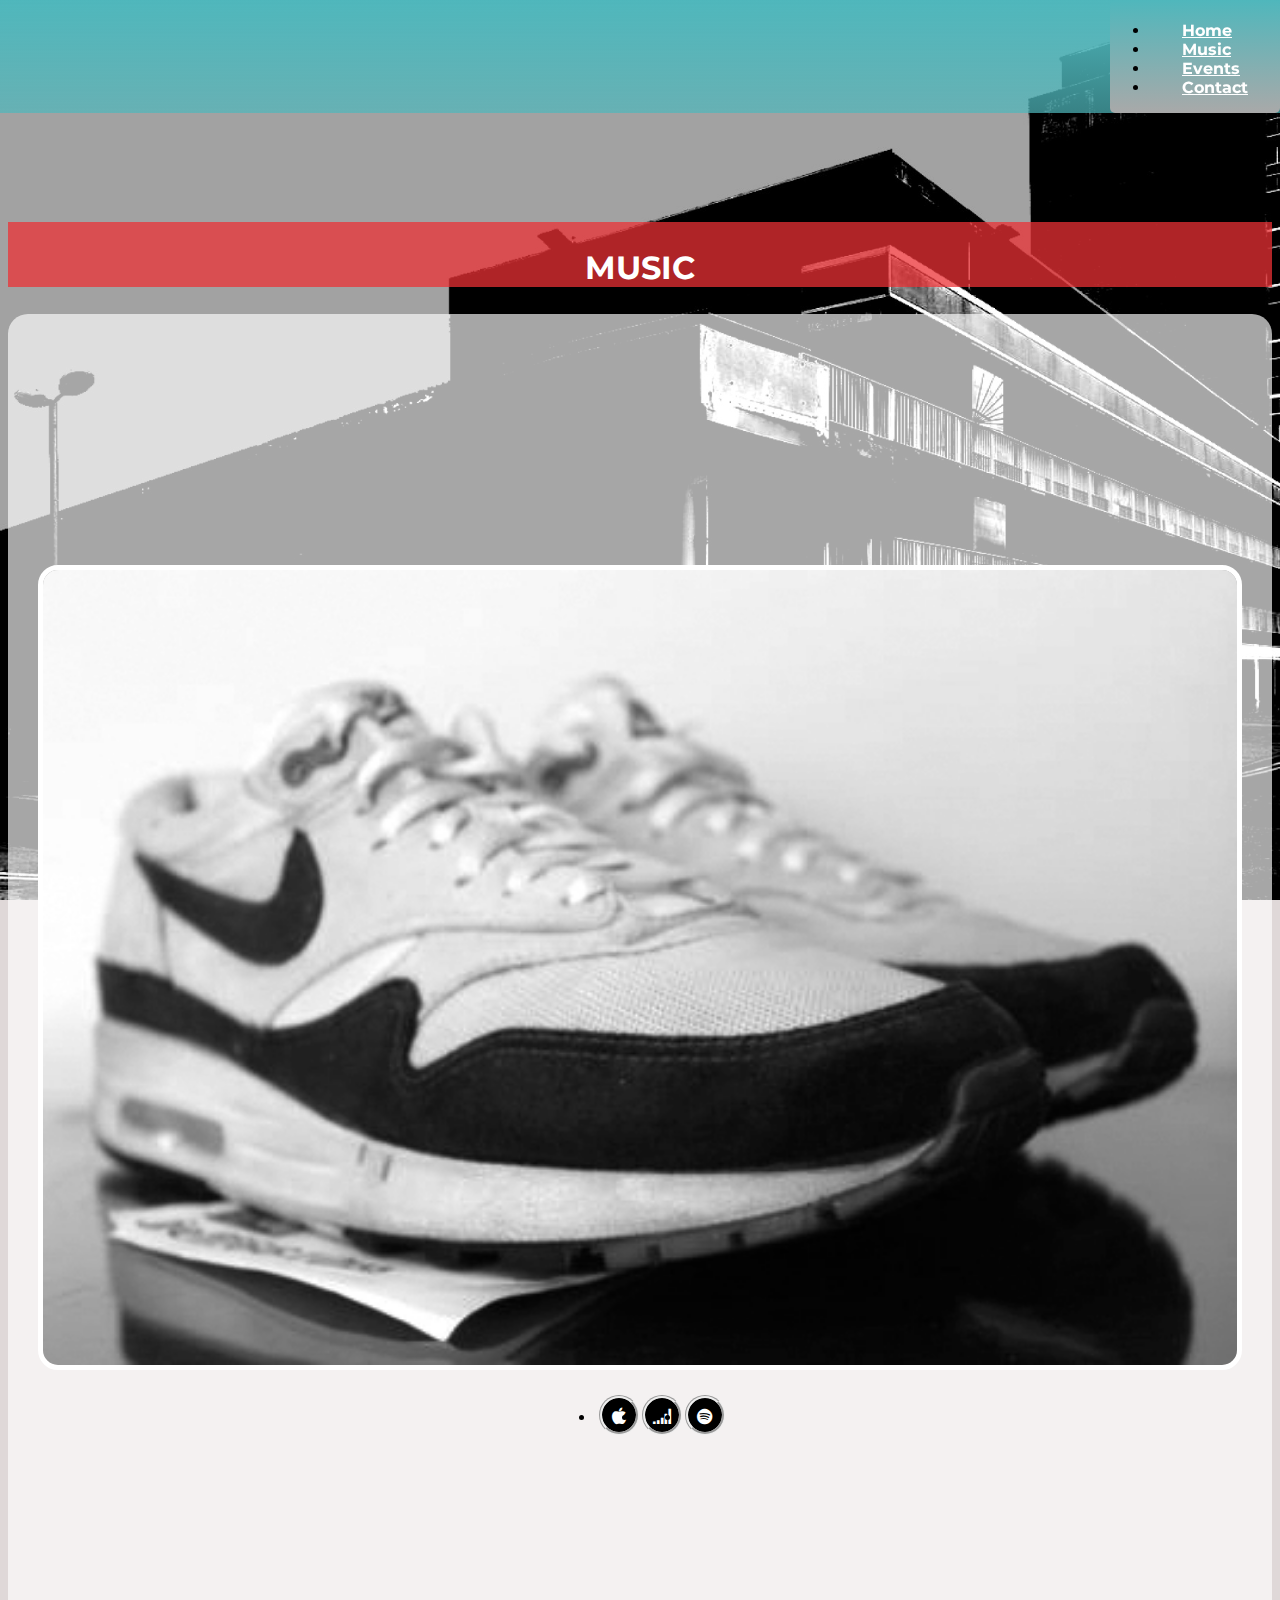
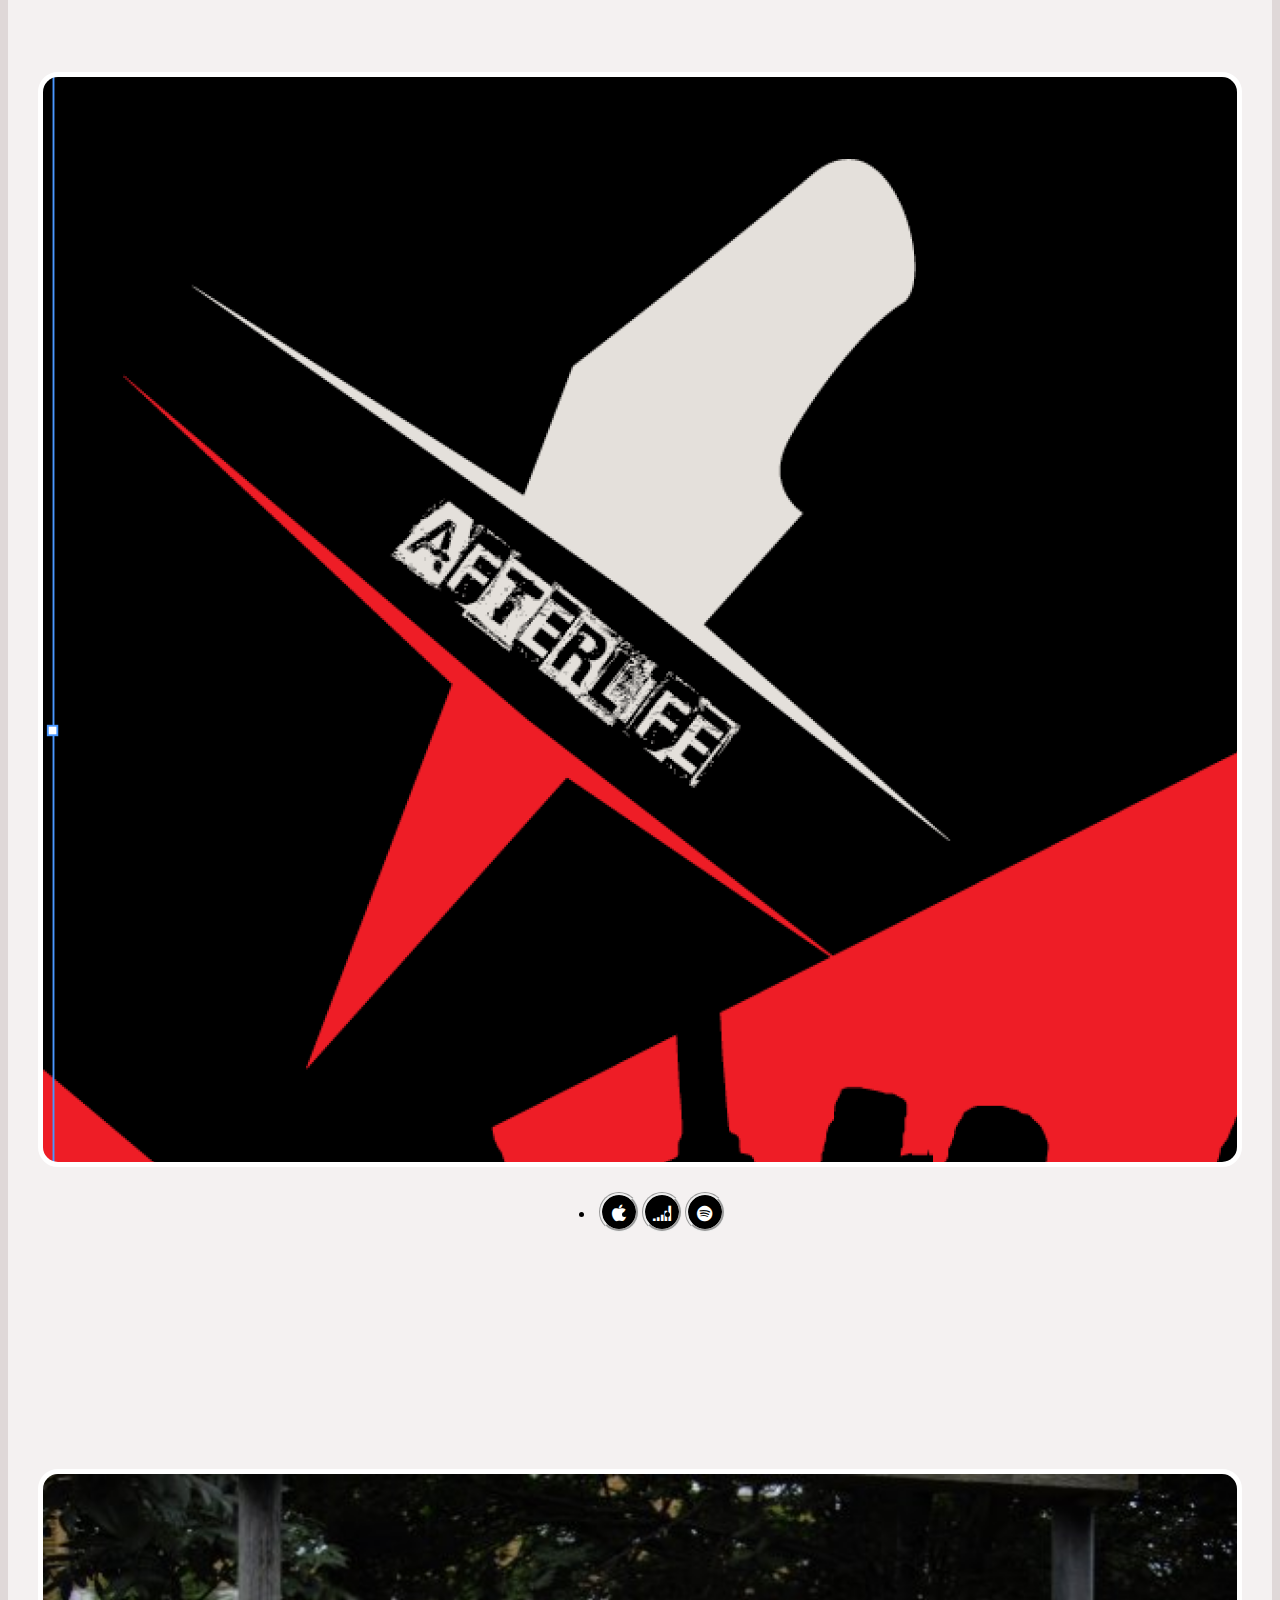
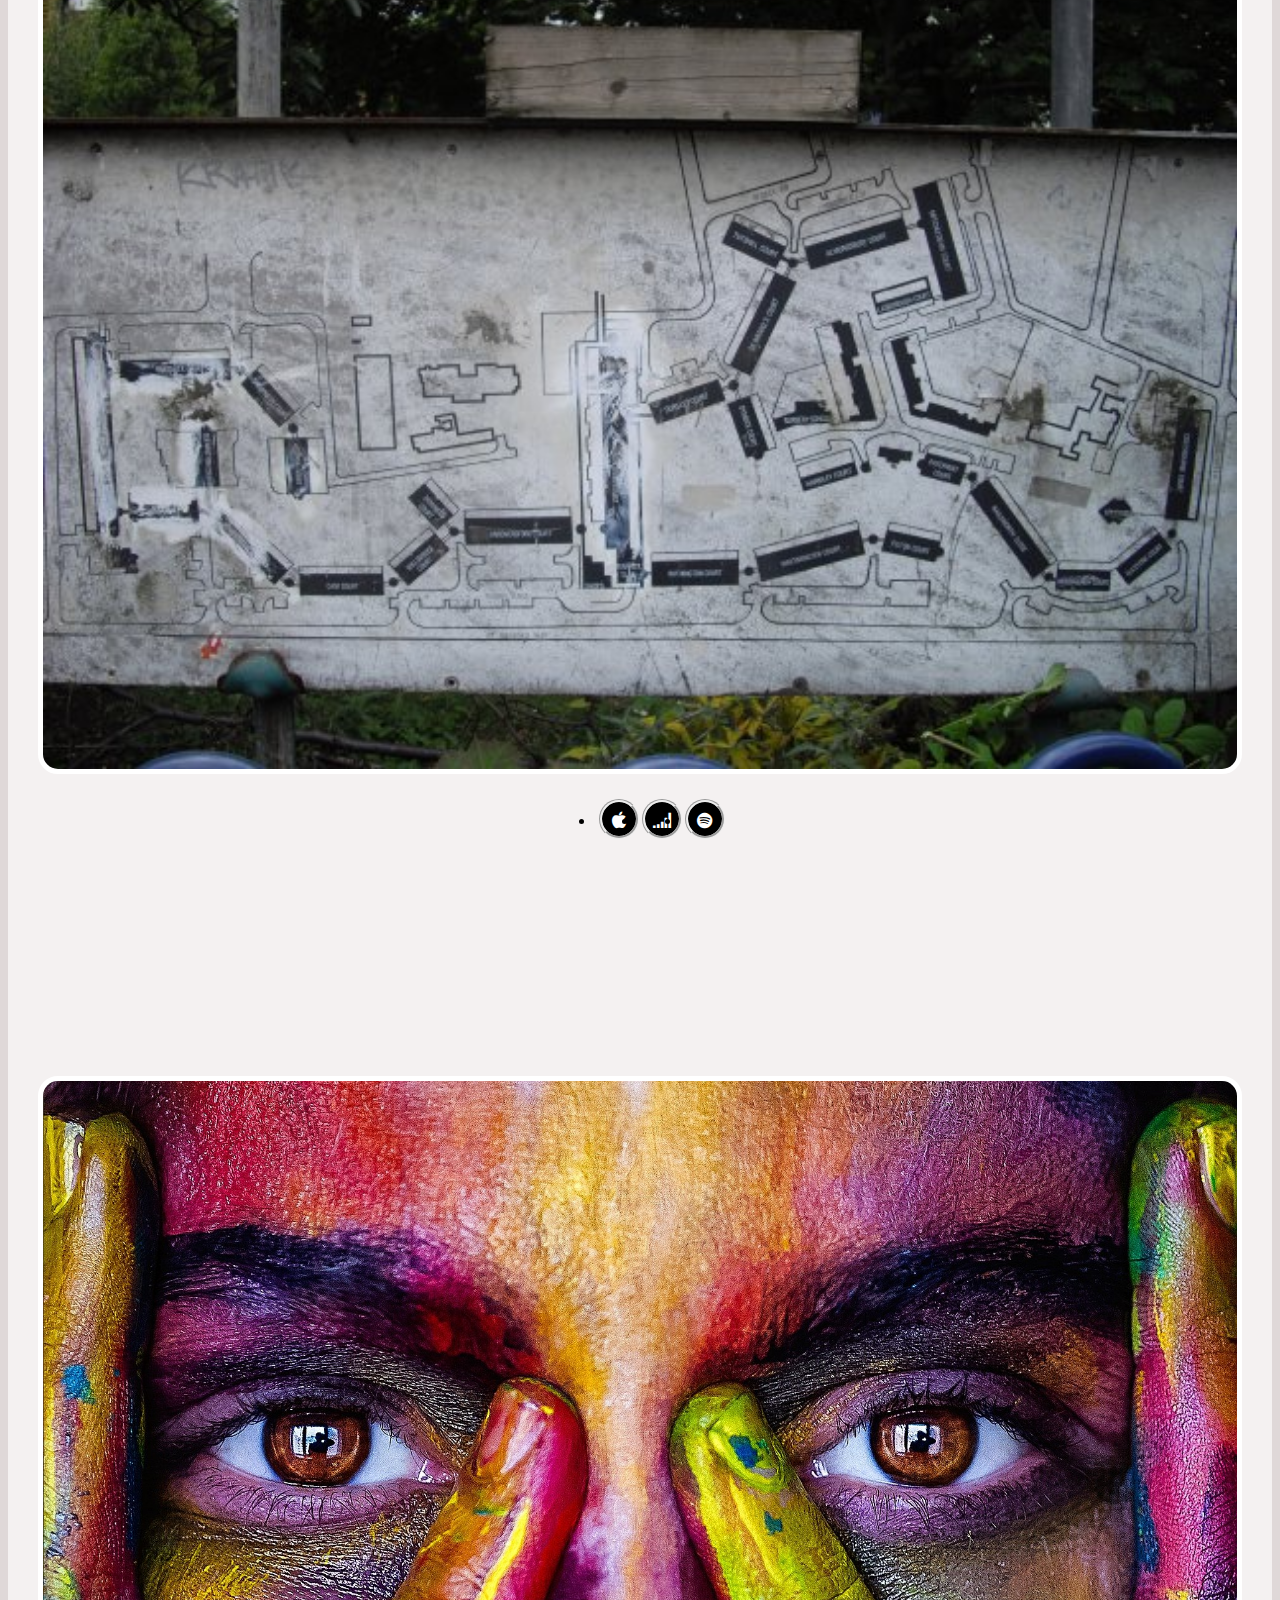
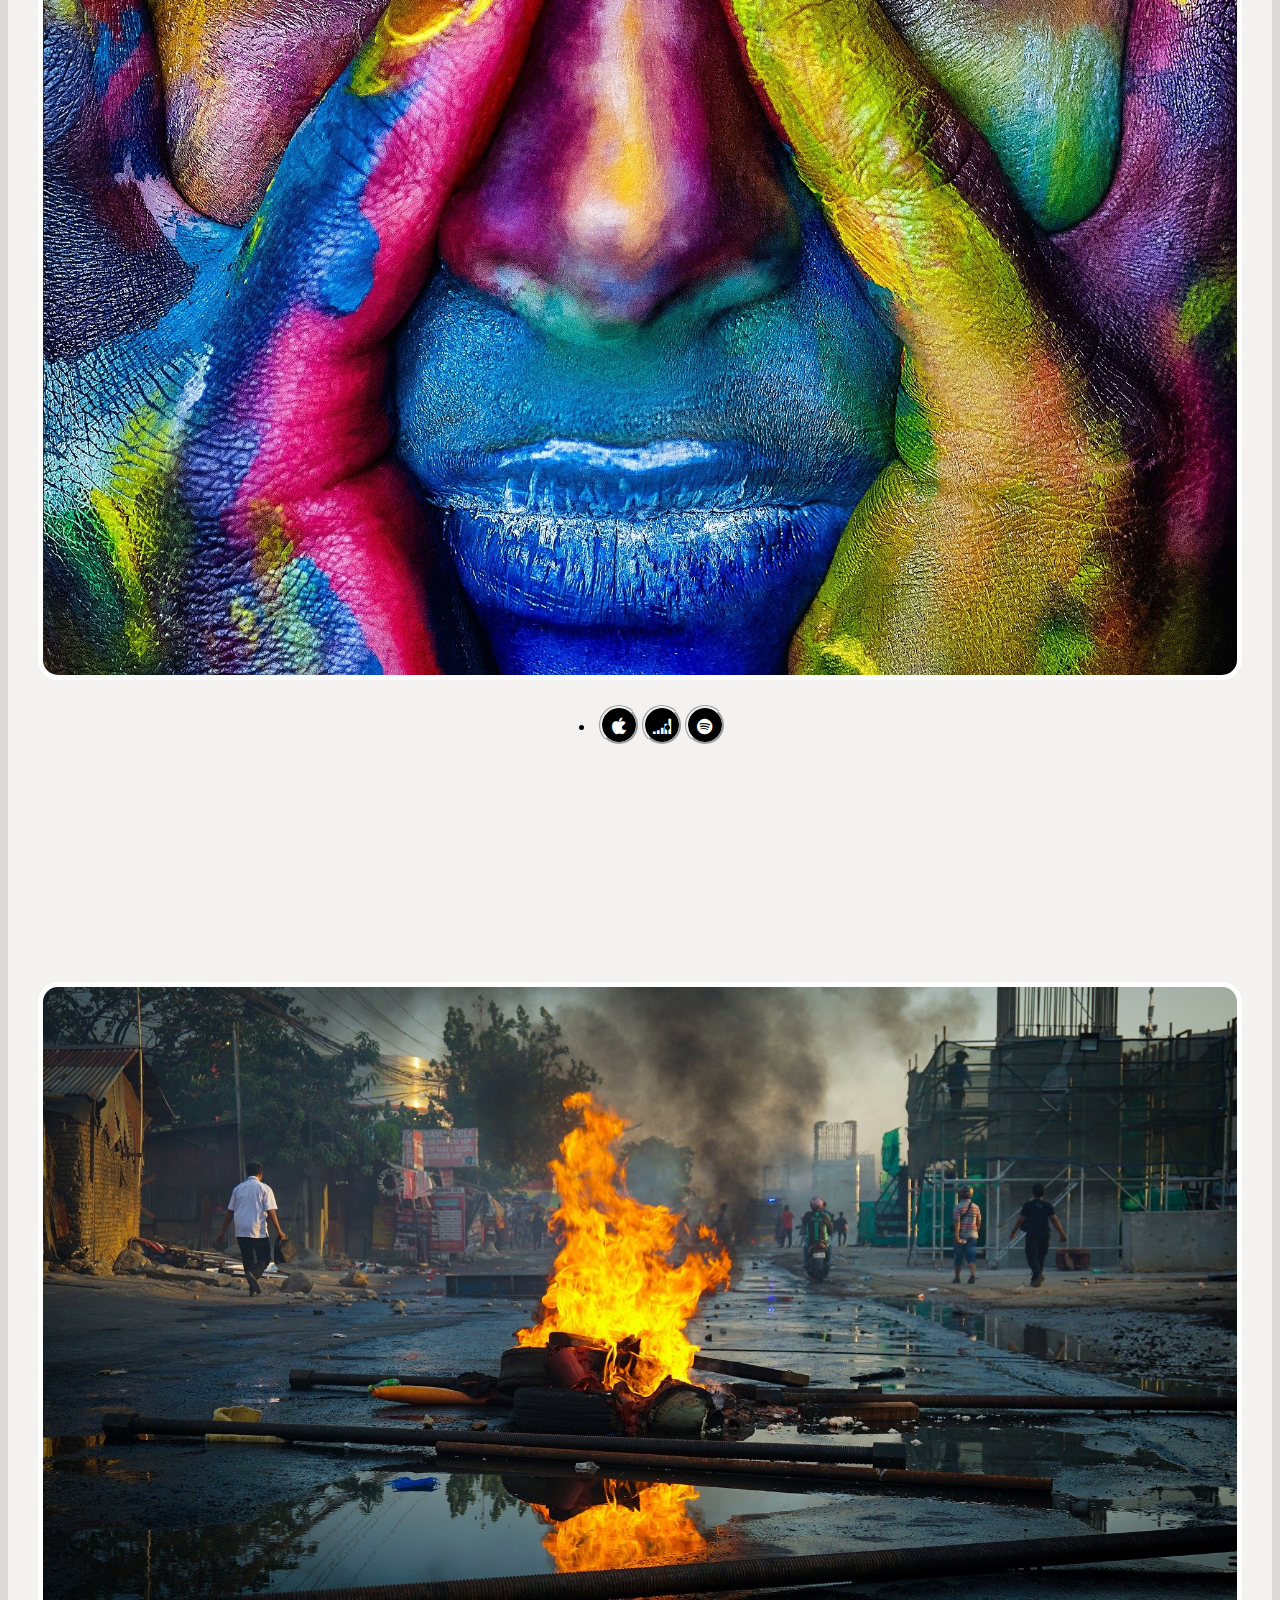
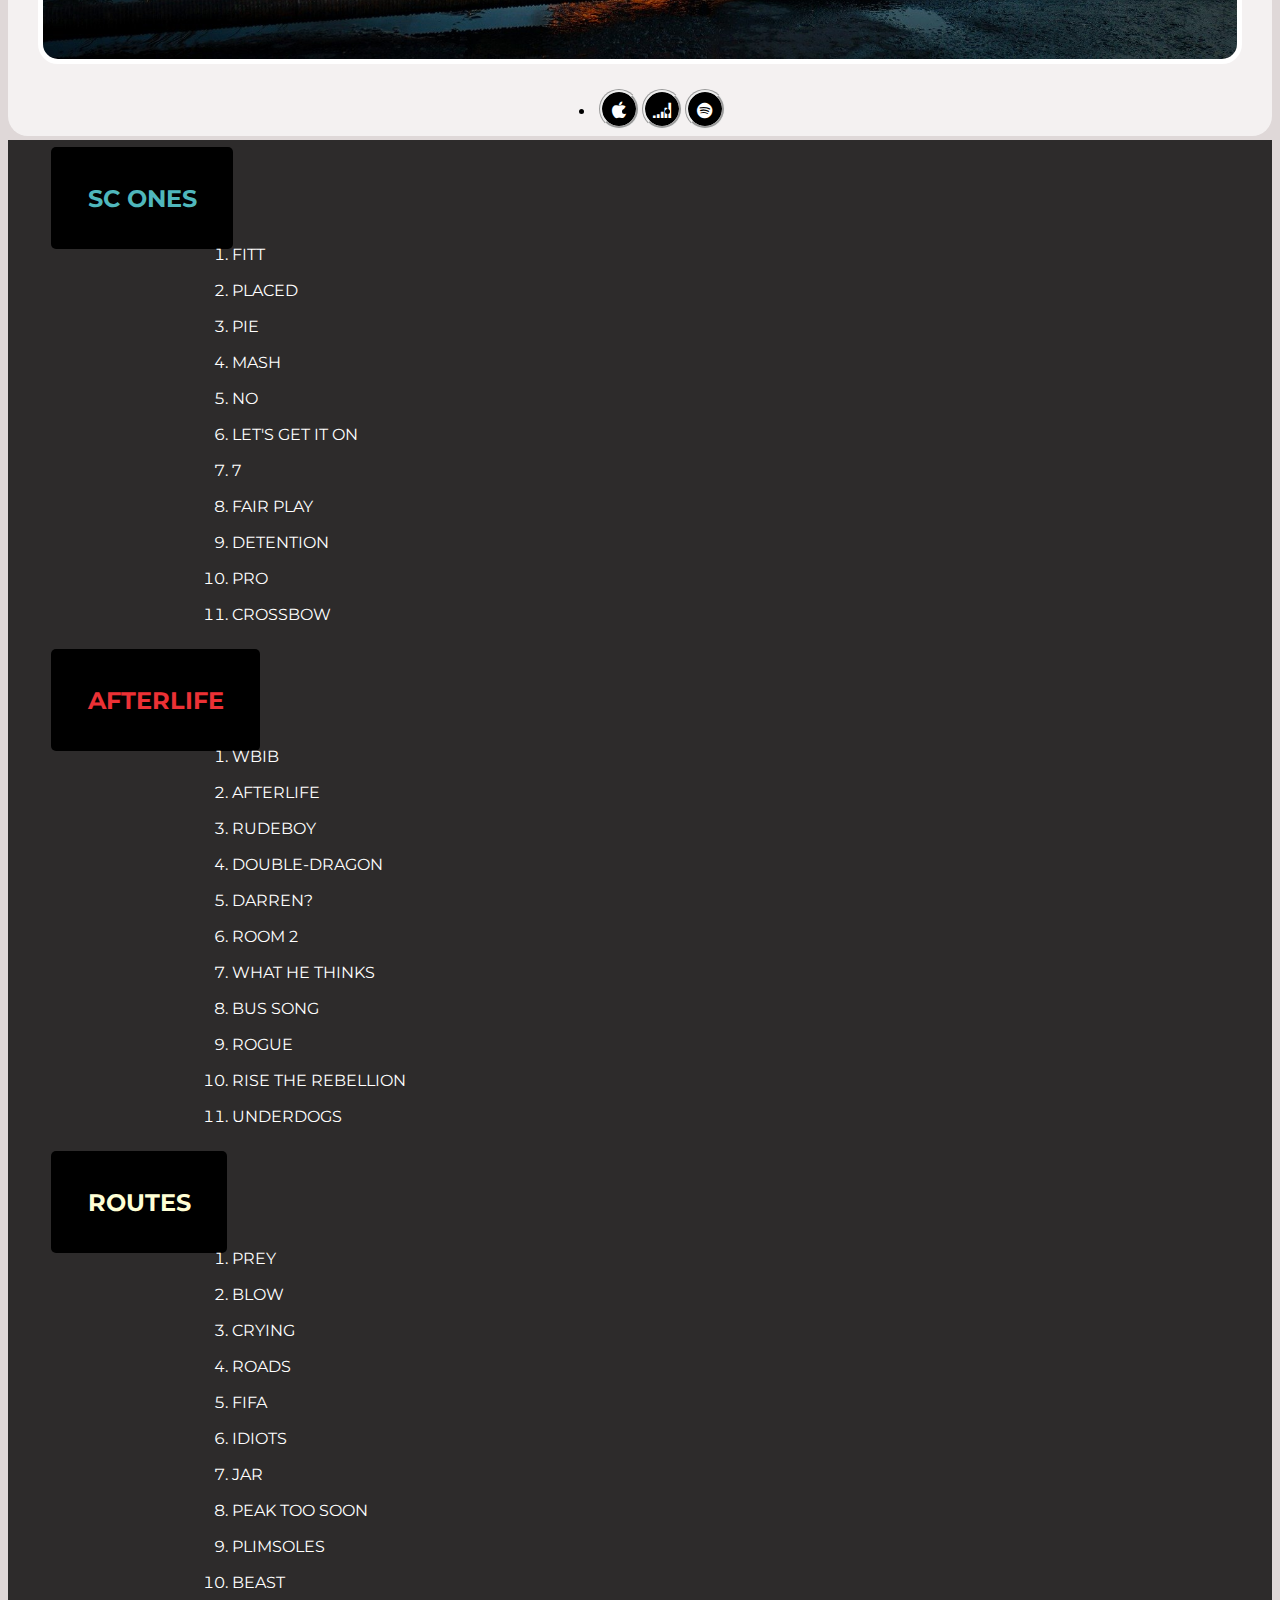
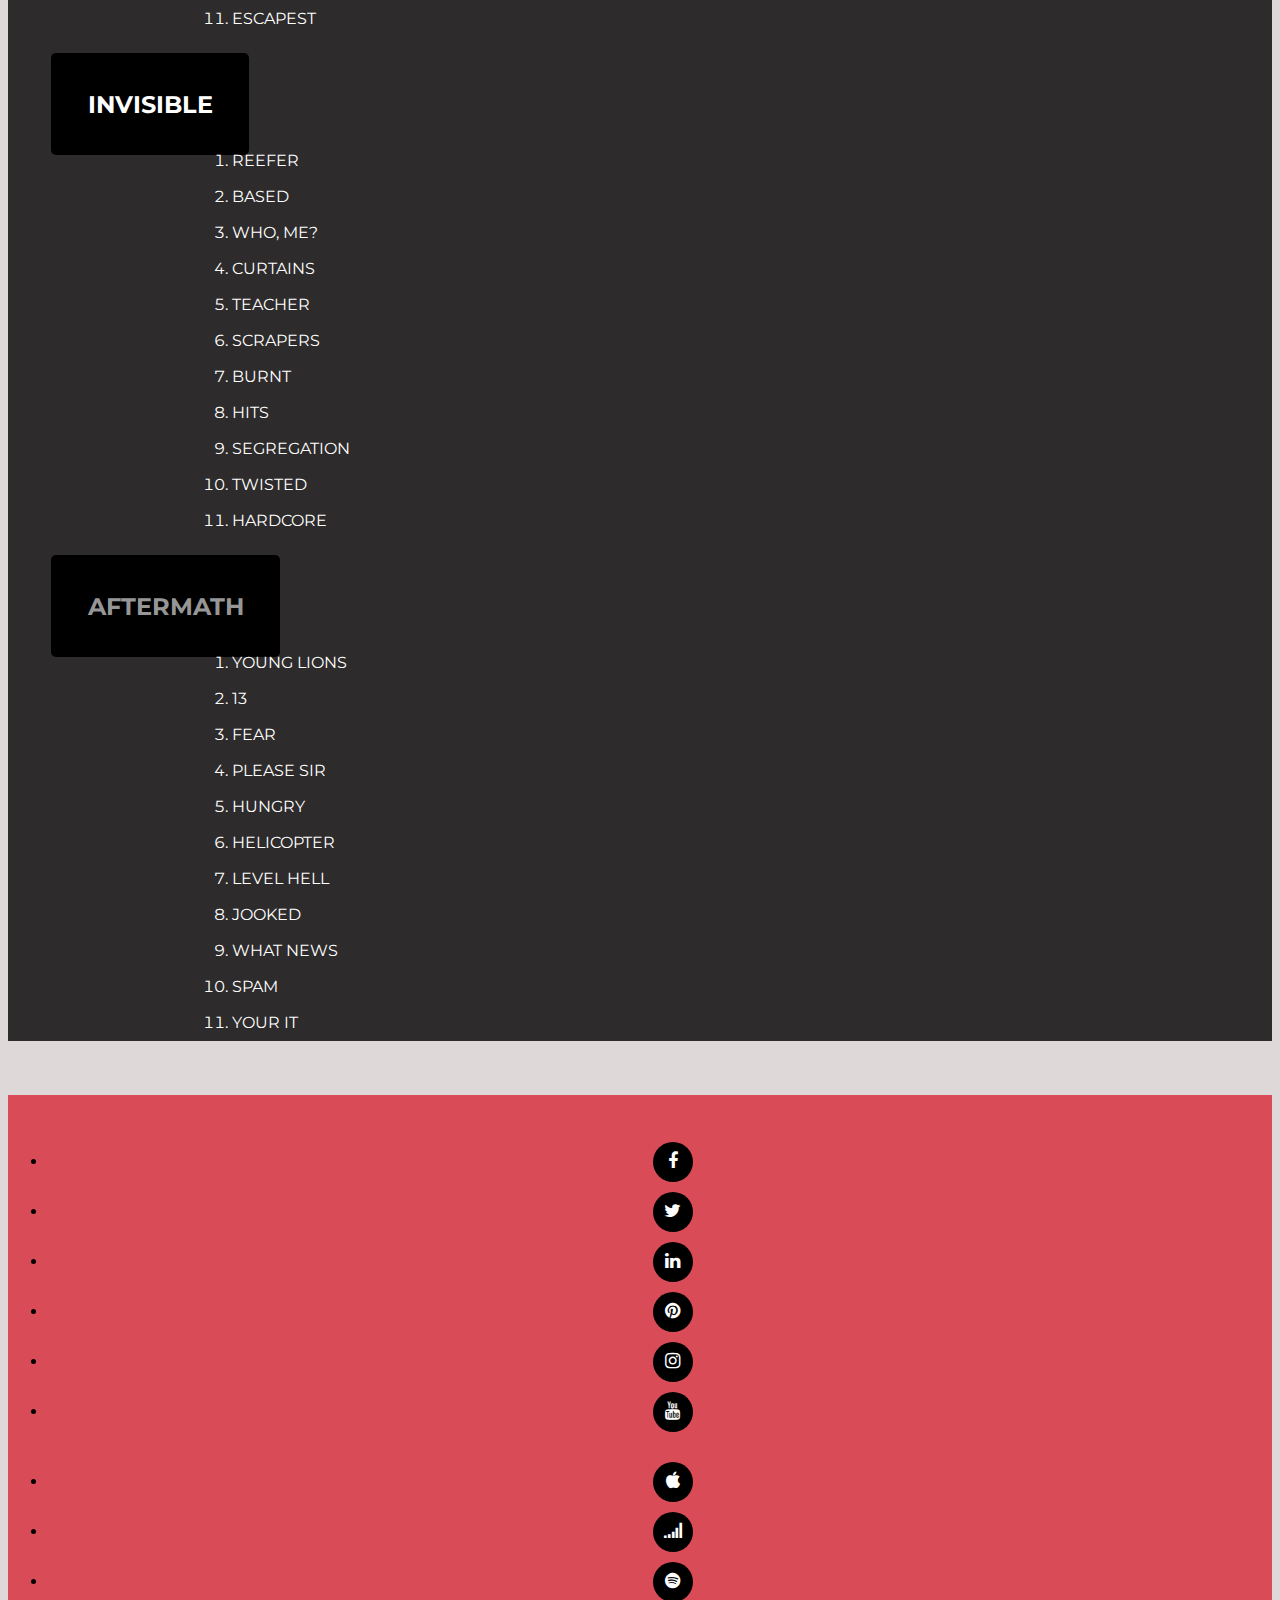
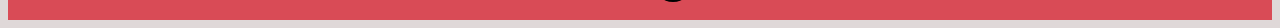
<file: music.html>
<!DOCTYPE html>
<html lang="en" class="h-100">

<head>
    <meta charset="UTF-8">
    <meta name="viewport" content="width=device-width, initial-scale=1.0, shrink-to-fit=no">

    <script src="https://code.jquery.com/jquery-3.5.1.slim.min.js"
        integrity="sha384-DfXdz2htPH0lsSSs5nCTpuj/zy4C+OGpamoFVy38MVBnE+IbbVYUew+OrCXaRkfj"
        crossorigin="anonymous"></script>
    <script src="https://cdn.jsdelivr.net/npm/bootstrap@4.5.3/dist/js/bootstrap.bundle.min.js"
        integrity="sha384-ho+j7jyWK8fNQe+A12Hb8AhRq26LrZ/JpcUGGOn+Y7RsweNrtN/tE3MoK7ZeZDyx"
        crossorigin="anonymous"></script>
    <script src="https://cdnjs.cloudflare.com/ajax/libs/popper.js/1.14.3/umd/popper.min.js"
        integrity="sha384-ZMP7rVo3mIykV+2+9J3UJ46jBk0WLaUAdn689aCwoqbBJiSnjAK/l8WvCWPIPm49"
        crossorigin="anonymous"></script>
    <script src="https://code.jquery.com/jquery-1.11.2.min.js"
        integrity="sha256-Ls0pXSlb7AYs7evhd+VLnWsZ/AqEHcXBeMZUycz/CcA=" crossorigin="anonymous"></script>
    <script src="player.js"></script>

    <script>
        $(document).ready(function () {
            $('.mediPlayer').mediaPlayer();
        });
    </script>

    <!-- Latest Bootstrap link 4.5.3 as advised to copy in Bootstrap -->

    <link rel="stylesheet" href="https://cdn.jsdelivr.net/npm/bootstrap@4.5.3/dist/css/bootstrap.min.css"
        integrity="sha384-TX8t27EcRE3e/ihU7zmQxVncDAy5uIKz4rEkgIXeMed4M0jlfIDPvg6uqKI2xXr2" crossorigin="anonymous">
    <link rel="stylesheet" href="https://stackpath.bootstrapcdn.com/font-awesome/4.7.0/css/font-awesome.min.css">
    <link rel="stylesheet" href="assets/css/style.css">
    <title>Council Culture</title>
    
</head>

<body class="d-flex flex-column h-100 estate">

    <!-- Estate image -->

    <div>
        <!-- Council Culture Home logo -->

        <a href="index.html" class="col-sm-3 fixed-top logo"></a>

        <!-- Navigation bar from Bootstrap -->
        <nav class="col-md-5 navbar navbar-expand-lg fixed-nav navbar-light bg-nav">

            <!-- <a class="navbar-brand" href="#">Removed to overlay image</a> -->

            <button class="navbar-toggler" type="button" data-toggle="collapse" data-target="#navbarNavDropdown"
                aria-controls="navbarNavDropdown" aria-expanded="false" aria-label="Toggle navigation">
                <span class="navbar-toggler-icon"></span>
            </button>
            <div class="collapse navbar-collapse" id="navbarNavDropdown">
                <ul class="navbar-nav">
                    <li class="nav-item">
                        <a class="nav-link" href="index.html">Home</a>
                    </li>
                    <li class="nav-item active">
                        <a class="nav-link" href="music.html">Music<span class="sr-only">(current)</span></a>
                    </li>
                    <li class="nav-item">
                        <a class="nav-link" href="events.html">Events</a>
                    </li>
                    <li class="nav-item">
                        <a class="nav-link" href="contact.html">Contact</a>
                    </li>
                </ul>
            </div>
        </nav>
    </div>

    <!-- Council Culture logo for mobile and Ipad versions -->

    <div class="logo-music">
        <div class="container">
            <div class="col">
                <div class="row">
                </div>
            </div>
        </div>
    </div>

    <!-- Music Banner -->

    <section class="banner-music">
        <div class="container no-gutters">
            <div class="row">
                <div class="col-3 music-banner">
                    <h1>Music</h1>
                </div>
            </div>
        </div>
    </section>

    <!-- Music Banner-mobile -->

    <section class="banner-mobile-music">
        <div class="container no-gutters">
            <div class="row">
                <div class="col music-banner">
                    <h1>Music</h1>
                </div>
            </div>
        </div>
    </section>

    <!-- Album image list -->

    <div class="album-image-section">

        <div class="container">
            <div class="row">
                <div class="col">
                    <img src="assets/images/original-1987-air-max-one.jpg"
                        alt="Album cover of S C Ones, 1987 air max one trainers" />
                    <ul class="list-inline header-download">
                        <li class="list-inline-item">
                            <a target="_blank" href="https://www.apple.com/uk/itunes/">
                                <i class="fa fa-apple" aria-hidden="true"></i>
                                <span class="sr-only">Apple</span>
                            </a>
                        </li>
                        <li class="list-inline-item">
                            <a target="_blank" href="https://www.deezer.com/">
                                <i class="fa fa-signal" aria-hidden="true"></i>
                                <span class="sr-only">Deezer</span>
                            </a>
                        </li>
                        <li class="list-inline-item">
                            <a target="_blank" href="https://www.spotify.com/">
                                <i class="fa fa-spotify" aria-hidden="true"></i>
                                <span class="sr-only">Spotify</span>
                            </a>
                        </li>
                    </ul>
                </div>
                <div class="col">
                    <img src="assets/images/afterlife.png"
                        alt="Album cover of Afterlife red and white dagger image with afterlife wording in between" />
                    <ul class="list-inline header-download">
                        <li class="list-inline-item">
                            <a target="_blank" href="https://www.apple.com/uk/itunes/">
                                <i class="fa fa-apple" aria-hidden="true"></i>
                                <span class="sr-only">Apple</span>
                            </a>
                        </li>
                        <li class="list-inline-item">
                            <a target="_blank" href="https://www.deezer.com/">
                                <i class="fa fa-signal" aria-hidden="true"></i>
                                <span class="sr-only">Deezer</span>
                            </a>
                        </li>
                        <li class="list-inline-item">
                            <a target="_blank" href="https://www.spotify.com/">
                                <i class="fa fa-spotify" aria-hidden="true"></i>
                                <span class="sr-only">Spotify</span>
                            </a>
                        </li>
                    </ul>
                </div>
                <div class="col">
                    <img src="assets/images/map-estate.jpg" alt="Album cover of Routes. An Estate Map" />
                    <ul class="list-inline header-download">
                        <li class="list-inline-item">
                            <a target="_blank" href="https://www.apple.com/uk/itunes/">
                                <i class="fa fa-apple" aria-hidden="true"></i>
                                <span class="sr-only">Apple</span>
                            </a>
                        </li>
                        <li class="list-inline-item">
                            <a target="_blank" href="https://www.deezer.com/">
                                <i class="fa fa-signal" aria-hidden="true"></i>
                                <span class="sr-only">Deezer</span>
                            </a>
                        </li>
                        <li class="list-inline-item">
                            <a target="_blank" href="https://www.spotify.com/">
                                <i class="fa fa-spotify" aria-hidden="true"></i>
                                <span class="sr-only">Spotify</span>
                            </a>
                        </li>
                    </ul>
                </div>
                <div class="col">
                    <img src="assets/images/girl-colourful.jpg" alt="Album cover of Invisble. Painted woman" />
                    <ul class="list-inline header-download">
                        <li class="list-inline-item">
                            <a target="_blank" href="https://www.apple.com/uk/itunes/">
                                <i class="fa fa-apple" aria-hidden="true"></i>
                                <span class="sr-only">Apple</span>
                            </a>
                        </li>
                        <li class="list-inline-item">
                            <a target="_blank" href="https://www.deezer.com/">
                                <i class="fa fa-signal" aria-hidden="true"></i>
                                <span class="sr-only">Deezer</span>
                            </a>
                        </li>
                        <li class="list-inline-item">
                            <a target="_blank" href="https://www.spotify.com/">
                                <i class="fa fa-spotify" aria-hidden="true"></i>
                                <span class="sr-only">Spotify</span>
                            </a>
                        </li>
                    </ul>
                </div>
                <div class="col">
                    <img src="assets/images/aftermath.jpg" alt="Album cover Post riot damage and fire" />
                    <ul class="list-inline header-download">
                        <li class="list-inline-item">
                            <a target="_blank" href="https://www.apple.com/uk/itunes/">
                                <i class="fa fa-apple" aria-hidden="true"></i>
                                <span class="sr-only">Apple</span>
                            </a>
                        </li>
                        <li class="list-inline-item">
                            <a target="_blank" href="https://www.deezer.com/">
                                <i class="fa fa-signal" aria-hidden="true"></i>
                                <span class="sr-only">Deezer</span>
                            </a>
                        </li>
                        <li class="list-inline-item">
                            <a target="_blank" href="https://www.spotify.com/">
                                <i class="fa fa-spotify" aria-hidden="true"></i>
                                <span class="sr-only">Spotify</span>
                            </a>
                        </li>
                    </ul>
                </div>
            </div>
        </div>
    </div>

    <!-- Album titles -->

    <div class="titles">
        <div class="container">
            <div class="row">
                <div class="col">
                    <p><strong class="sc-ones">sc ones</strong></p>
                    <ol>
                        <li>Fitt</li>
                        <li>Placed</li>
                        <li>Pie</li>
                        <li>Mash</li>
                        <li>No</li>
                        <li>Let's get it on</li>
                        <li>7</li>
                        <li>Fair Play</li>
                        <li>Detention</li>
                        <li>Pro</li>
                        <li>Crossbow</li>
                    </ol>
                </div>
                <div class="col">
                    <p><strong class="afterlife">Afterlife</strong></p>
                    <ol>
                        <li>
                            <div class="mediPlayer">WBIB
                                <audio class="listen" preload="none" data-size="250"
                                    src="assets/music/wbib-snip.mp3"></audio>
                            </div>
                        </li>
                        <li>Afterlife</li>
                        <li>
                            <div class="mediPlayer">Rudeboy
                                <audio class="listen" preload="none" data-size="250"
                                    src="assets/music/rudeboy-snip.mp3"></audio>
                            </div>
                        </li>
                        <li>Double-Dragon</li>

                        <li>
                            <div class="mediPlayer">Darren?
                                <audio class="listen" preload="none" data-size="250"
                                    src="assets/music/anyone-seen-darren-snip.mp3"></audio>
                            </div>
                        </li>
                        <li>Room 2</li>
                        <li>What he thinks</li>
                        <li>Bus song</li>
                        <li>Rogue</li>
                        <li>
                            <div class="mediPlayer">Rise the Rebellion
                                <audio class="listen" preload="none" data-size="250"
                                    src="assets/music/rise-rebellion-snip.mp3"></audio>
                            </div>
                        </li>
                        <li>Underdogs</li>
                    </ol>
                </div>
                <div class="col">
                    <p><strong class="routes">Routes</strong></p>
                    <ol>
                        <li>Prey</li>
                        <li>Blow</li>
                        <li>Crying</li>
                        <li>Roads</li>
                        <li>Fifa</li>
                        <li>Idiots</li>
                        <li>Jar</li>
                        <li>Peak too soon</li>
                        <li>Plimsoles</li>
                        <li>Beast</li>
                        <li>Escapest</li>
                    </ol>
                </div>
                <div class="col">
                    <p><strong class="invisible-title">Invisible</strong></p>
                    <ol>
                        <li>Reefer</li>
                        <li>Based</li>
                        <li>Who, me?</li>
                        <li>Curtains</li>
                        <li>Teacher</li>
                        <li>Scrapers</li>
                        <li>Burnt</li>
                        <li>Hits</li>
                        <li>Segregation</li>
                        <li>Twisted</li>
                        <li>Hardcore</li>
                    </ol>
                </div>
                <div class="col">
                    <p><strong class="aftermath">Aftermath</strong></p>
                    <ol>
                        <li>Young Lions</li>
                        <li>13</li>
                        <li>Fear</li>
                        <li>Please Sir</li>
                        <li>Hungry</li>
                        <li>Helicopter</li>
                        <li>Level Hell</li>
                        <li>Jooked</li>
                        <li>What News</li>
                        <li>Spam</li>
                        <li>Your It</li>
                    </ol>
                </div>
            </div>
        </div>
    </div>

    <!-- Album list Ipad max 767px version -->

    <div class="album-ipad">
        <div class="container">
            <div class="row">
                <div class="col">
                    <img src="assets/images/original-1987-air-max-one.jpg"
                        alt="Album cover of S C Ones, 1987 air max one trainers" />
                    <ul class="list-inline header-download">
                        <li class="list-inline-item">
                            <a target="_blank" href="https://www.apple.com/uk/itunes/">
                                <i class="fa fa-apple" aria-hidden="true"></i>
                                <span class="sr-only">Apple</span>
                            </a>
                        </li>
                        <li class="list-inline-item">
                            <a target="_blank" href="https://www.deezer.com/">
                                <i class="fa fa-signal" aria-hidden="true"></i>
                                <span class="sr-only">Deezer</span>
                            </a>
                        </li>
                        <li class="list-inline-item">
                            <a target="_blank" href="https://www.spotify.com/">
                                <i class="fa fa-spotify" aria-hidden="true"></i>
                                <span class="sr-only">Spotify</span>
                            </a>
                        </li>
                    </ul>
                </div>
                <div class="col">
                    <img src="assets/images/afterlife.png"
                        alt="Album cover of Afterlife red and white dagger image with afterlife wording in between" />
                    <ul class="list-inline header-download">
                        <li class="list-inline-item">
                            <a target="_blank" href="https://www.apple.com/uk/itunes/">
                                <i class="fa fa-apple" aria-hidden="true"></i>
                                <span class="sr-only">Apple</span>
                            </a>
                        </li>
                        <li class="list-inline-item">
                            <a target="_blank" href="https://www.deezer.com/">
                                <i class="fa fa-signal" aria-hidden="true"></i>
                                <span class="sr-only">Deezer</span>
                            </a>
                        </li>
                        <li class="list-inline-item">
                            <a target="_blank" href="https://www.spotify.com/">
                                <i class="fa fa-spotify" aria-hidden="true"></i>
                                <span class="sr-only">Spotify</span>
                            </a>
                        </li>
                    </ul>
                </div>
                <div class="col">
                    <img src="assets/images/aftermath.jpg" alt="Album cover Post riot damage and fire" />
                    <ul class="list-inline header-download">
                        <li class="list-inline-item">
                            <a target="_blank" href="https://www.apple.com/uk/itunes/">
                                <i class="fa fa-apple" aria-hidden="true"></i>
                                <span class="sr-only">Apple</span>
                            </a>
                        </li>
                        <li class="list-inline-item">
                            <a target="_blank" href="https://www.deezer.com/">
                                <i class="fa fa-signal" aria-hidden="true"></i>
                                <span class="sr-only">Deezer</span>
                            </a>
                        </li>
                        <li class="list-inline-item">
                            <a target="_blank" href="https://www.spotify.com/">
                                <i class="fa fa-spotify" aria-hidden="true"></i>
                                <span class="sr-only">Spotify</span>
                            </a>
                        </li>
                    </ul>
                </div>
            </div>
        </div>
    </div>

    <div class="text-white">
        <div class="titles-ipad">
            <div class="container">
                <div class="row">
                    <div class="col">
                        <p><strong class="sc-ones">sc ones</strong></p>
                        <ol>
                            <li>Fitt</li>
                            <li>Placed</li>
                            <li>Pie</li>
                            <li>Mash</li>
                            <li>No</li>
                            <li>Let's get it on</li>
                            <li>7</li>
                            <li>Fair Play</li>
                            <li>Detention</li>
                            <li>Pro</li>
                            <li>Crossbow</li>
                        </ol>
                    </div>
                    <div class="col afterlife-ipad-col">
                        <p><strong class="afterlife">Afterlife</strong></p>
                        <ol>
                            <li>
                                <div class="mediPlayer">WBIB
                                    <audio class="listen" preload="none" data-size="250"
                                        src="assets/music/wbib-snip.mp3"></audio>
                                </div>
                            </li>
                            <li>Afterlife</li>
                            <li>
                                <div class="mediPlayer">Rudeboy
                                    <audio class="listen" preload="none" data-size="250"
                                        src="assets/music/rudeboy-snip.mp3"></audio>
                                </div>
                            </li>
                            <li>Double-Dragon</li>
                            <li>
                                <div class="mediPlayer">Darren?
                                    <audio class="listen" preload="none" data-size="250"
                                        src="assets/music/anyone-seen-darren-snip.mp3"></audio>
                                </div>
                            </li>
                            <li>Room 2</li>
                            <li>What he thinks</li>
                            <li>Bus song</li>
                            <li>Rogue</li>
                            <li>
                                <div class="mediPlayer">Rise the Rebellion
                                    <audio class="listen" preload="none" data-size="250"
                                        src="assets/music/rise-rebellion-snip.mp3"></audio>
                                </div>
                            </li>
                            <li>Underdogs</li>
                        </ol>
                    </div>
                    <div class="col aftermath-ipad-col">
                        <p><strong class="aftermath">aftermath</strong></p>
                        <ol>
                            <li>Young Lions</li>
                            <li>13</li>
                            <li>Fear</li>
                            <li>Please Sir</li>
                            <li>Hungry</li>
                            <li>Helicopter</li>
                            <li>Level Hell</li>
                            <li>Jooked</li>
                            <li>What News</li>
                            <li>Spam</li>
                            <li>Your It</li>
                        </ol>
                    </div>
                </div>
            </div>
        </div>
    </div>

    <div class="album-ipad">
        <div class="container">
            <div class="row">
                <div class="col">
                    <img src="assets/images/map-estate.jpg" alt="Album cover of Routes. An Estate Map" />
                    <ul class="list-inline header-download">
                        <li class="list-inline-item">
                            <a target="_blank" href="https://www.apple.com/uk/itunes/">
                                <i class="fa fa-apple" aria-hidden="true"></i>
                                <span class="sr-only">Apple</span>
                            </a>
                        </li>
                        <li class="list-inline-item">
                            <a target="_blank" href="https://www.deezer.com/">
                                <i class="fa fa-signal" aria-hidden="true"></i>
                                <span class="sr-only">Deezer</span>
                            </a>
                        </li>
                        <li class="list-inline-item">
                            <a target="_blank" href="https://www.spotify.com/">
                                <i class="fa fa-spotify" aria-hidden="true"></i>
                                <span class="sr-only">Spotify</span>
                            </a>
                        </li>
                    </ul>
                </div>
                <div class="col">
                    <img src="assets/images/girl-colourful.jpg" alt="Album cover of Invisble. Painted woman" />
                    <ul class="list-inline header-download">
                        <li class="list-inline-item">
                            <a target="_blank" href="https://www.apple.com/uk/itunes/">
                                <i class="fa fa-apple" aria-hidden="true"></i>
                                <span class="sr-only">Apple</span>
                            </a>
                        </li>
                        <li class="list-inline-item">
                            <a target="_blank" href="https://www.deezer.com/">
                                <i class="fa fa-signal" aria-hidden="true"></i>
                                <span class="sr-only">Deezer</span>
                            </a>
                        </li>
                        <li class="list-inline-item">
                            <a target="_blank" href="https://www.spotify.com/">
                                <i class="fa fa-spotify" aria-hidden="true"></i>
                                <span class="sr-only">Spotify</span>
                            </a>
                        </li>
                    </ul>
                </div>
            </div>
        </div>
    </div>

    <div class="text-white">
        <div class="titles-ipad">
            <div class="container">
                <div class="row">
                    <div class="col routes-ipad-col">
                        <p><strong class="routes">routes</strong></p>
                        <ol>
                            <li>Prey</li>
                            <li>Blow</li>
                            <li>Crying</li>
                            <li>Roads</li>
                            <li>Fifa</li>
                            <li>Idiots</li>
                            <li>Jar</li>
                            <li>Peak too soon</li>
                            <li>Plimsoles</li>
                            <li>Beast</li>
                            <li>Escapest</li>
                        </ol>
                    </div>
                    <div class="col invisible-ipad-col">
                        <p><strong class="invisible-title">invisible</strong></p>
                        <ol>
                            <li>Reefer</li>
                            <li>Based</li>
                            <li>Who, me?</li>
                            <li>Curtains</li>
                            <li>Teacher</li>
                            <li>Scrapers</li>
                            <li>Burnt</li>
                            <li>Hits</li>
                            <li>Segregation</li>
                            <li>Twisted</li>
                            <li>Hardcore</li>
                        </ol>
                    </div>
                </div>
            </div>
        </div>
    </div>

    <!-- Album list mobile version -->

    <div class="album-mobile">
        <div class="container">
            <div class="row">
                <div class="col">
                    <img src="assets/images/original-1987-air-max-one.jpg"
                        alt="Album cover of S C Ones, 1987 air max one trainers" />
                    <ul class="list-inline header-download">
                        <li class="list-inline-item">
                            <a target="_blank" href="https://www.apple.com/uk/itunes/">
                                <i class="fa fa-apple" aria-hidden="true"></i>
                                <span class="sr-only">Apple</span>
                            </a>
                        </li>
                        <li class="list-inline-item">
                            <a target="_blank" href="https://www.deezer.com/">
                                <i class="fa fa-signal" aria-hidden="true"></i>
                                <span class="sr-only">Deezer</span>
                            </a>
                        </li>
                        <li class="list-inline-item">
                            <a target="_blank" href="https://www.spotify.com/">
                                <i class="fa fa-spotify" aria-hidden="true"></i>
                                <span class="sr-only">Spotify</span>
                            </a>
                        </li>
                    </ul>
                </div>
                <div class="col">
                    <img src="assets/images/afterlife.png"
                        alt="Album cover of Afterlife red and white dagger image with afterlife wording in between" />
                    <ul class="list-inline header-download">
                        <li class="list-inline-item">
                            <a target="_blank" href="https://www.apple.com/uk/itunes/">
                                <i class="fa fa-apple" aria-hidden="true"></i>
                                <span class="sr-only">Apple</span>
                            </a>
                        </li>
                        <li class="list-inline-item">
                            <a target="_blank" href="https://www.deezer.com/">
                                <i class="fa fa-signal" aria-hidden="true"></i>
                                <span class="sr-only">Deezer</span>
                            </a>
                        </li>
                        <li class="list-inline-item">
                            <a target="_blank" href="https://www.spotify.com/">
                                <i class="fa fa-spotify" aria-hidden="true"></i>
                                <span class="sr-only">Spotify</span>
                            </a>
                        </li>
                    </ul>
                </div>
            </div>
        </div>
    </div>

    <div class="text-white">
        <div class="titles-mobile">
            <div class="container">
                <div class="row">
                    <div class="col">
                        <p><strong class="sc-ones">sc ones</strong></p>
                        <ol>
                            <li>Fitt</li>
                            <li>Placed</li>
                            <li>Pie</li>
                            <li>Mash</li>
                            <li>No</li>
                            <li>Let's get it on</li>
                            <li>7</li>
                            <li>Fair Play</li>
                            <li>Detention</li>
                            <li>Pro</li>
                            <li>Crossbow</li>
                        </ol>
                    </div>
                    <div class="col">
                        <p><strong class="afterlife">Afterlife</strong></p>
                        <ol>
                            <li>
                                <div class="mediPlayer">WBIB
                                    <audio class="listen" preload="none" data-size="250"
                                        src="assets/music/wbib-snip.mp3"></audio>
                                </div>
                            </li>
                            <li>Afterlife</li>
                            <li>
                                <div class="mediPlayer">Rudeboy
                                    <audio class="listen" preload="none" data-size="250"
                                        src="assets/music/rudeboy-snip.mp3"></audio>
                                </div>
                            </li>
                            <li>Double-Dragon</li>
                            <li>
                                <div class="mediPlayer">Darren?
                                    <audio class="listen" preload="none" data-size="250"
                                        src="assets/music/anyone-seen-darren-snip.mp3"></audio>
                                </div>
                            </li>
                            <li>Room 2</li>
                            <li>What he thinks</li>
                            <li>Bus song</li>
                            <li>Rogue</li>
                            <li>
                                <div class="mediPlayer">Rise the Rebellion
                                    <audio class="listen" preload="none" data-size="250"
                                        src="assets/music/rise-rebellion-snip.mp3"></audio>
                                </div>
                            </li>
                            <li>Underdogs</li>
                        </ol>
                    </div>
                </div>
            </div>
        </div>
    </div>

    <div class="album-mobile">
        <div class="container">
            <div class="row">
                <div class="col">
                    <img src="assets/images/map-estate.jpg" alt="Album cover of Routes. An Estate Map" />
                    <ul class="list-inline header-download">
                        <li class="list-inline-item">
                            <a target="_blank" href="https://www.apple.com/uk/itunes/">
                                <i class="fa fa-apple" aria-hidden="true"></i>
                                <span class="sr-only">Apple</span>
                            </a>
                        </li>
                        <li class="list-inline-item">
                            <a target="_blank" href="https://www.deezer.com/">
                                <i class="fa fa-signal" aria-hidden="true"></i>
                                <span class="sr-only">Deezer</span>
                            </a>
                        </li>
                        <li class="list-inline-item">
                            <a target="_blank" href="https://www.spotify.com/">
                                <i class="fa fa-spotify" aria-hidden="true"></i>
                                <span class="sr-only">Spotify</span>
                            </a>
                        </li>
                    </ul>
                </div>
                <div class="col">
                    <img src="assets/images/girl-colourful.jpg" alt="Album cover of Invisble. Painted woman" />
                    <ul class="list-inline header-download">
                        <li class="list-inline-item">
                            <a target="_blank" href="https://www.apple.com/uk/itunes/">
                                <i class="fa fa-apple" aria-hidden="true"></i>
                                <span class="sr-only">Apple</span>
                            </a>
                        </li>
                        <li class="list-inline-item">
                            <a target="_blank" href="https://www.deezer.com/">
                                <i class="fa fa-signal" aria-hidden="true"></i>
                                <span class="sr-only">Deezer</span>
                            </a>
                        </li>
                        <li class="list-inline-item">
                            <a target="_blank" href="https://www.spotify.com/">
                                <i class="fa fa-spotify" aria-hidden="true"></i>
                                <span class="sr-only">Spotify</span>
                            </a>
                        </li>
                    </ul>
                </div>
            </div>
        </div>
    </div>

    <div class="text-white">
        <div class="titles-mobile">
            <div class="container">
                <div class="row">
                    <div class="col">
                        <p><strong class="routes">routes</strong></p>
                        <ol>
                            <li>Prey</li>
                            <li>Blow</li>
                            <li>Crying</li>
                            <li>Roads</li>
                            <li>Fifa</li>
                            <li>Idiots</li>
                            <li>Jar</li>
                            <li>Peak too soon</li>
                            <li>Plimsoles</li>
                            <li>Beast</li>
                            <li>Escapest</li>
                        </ol>
                    </div>
                    <div class="col">
                        <p><strong class="invisible-title">invisible</strong></p>
                        <ol>
                            <li>Reefer</li>
                            <li>Based</li>
                            <li>Who, me?</li>
                            <li>Curtains</li>
                            <li>Teacher</li>
                            <li>Scrapers</li>
                            <li>Burnt</li>
                            <li>Hits</li>
                            <li>Segregation</li>
                            <li>Twisted</li>
                            <li>Hardcore</li>
                        </ol>
                    </div>
                </div>
            </div>
        </div>
    </div>

    <div class="last-album-container">
        <div class="album-mobile">
            <div class="container">
                <div class="row">
                    <div class="col">
                        <img class="aftermath-img" src="assets/images/aftermath.jpg"
                            alt="Album cover Post riot damage and fire" />
                        <ul class="list-inline header-download">
                            <li class="list-inline-item">
                                <a target="_blank" href="https://www.apple.com/uk/itunes/">
                                    <i class="fa fa-apple" aria-hidden="true"></i>
                                    <span class="sr-only">Apple</span>
                                </a>
                            </li>
                            <li class="list-inline-item">
                                <a target="_blank" href="https://www.deezer.com/">
                                    <i class="fa fa-signal" aria-hidden="true"></i>
                                    <span class="sr-only">Deezer</span>
                                </a>
                            </li>
                            <li class="list-inline-item">
                                <a target="_blank" href="https://www.spotify.com/">
                                    <i class="fa fa-spotify" aria-hidden="true"></i>
                                    <span class="sr-only">Spotify</span>
                                </a>
                            </li>
                        </ul>
                    </div>
                </div>
            </div>
        </div>

        <div class="text-white aftermath-mobile-list">
            <div class="titles-mobile">
                <div class="container">
                    <div class="row">
                        <div class="col">
                            <p><strong class="aftermath">aftermath</strong></p>
                            <ol>
                                <li>Young Lions</li>
                                <li>13</li>
                                <li>Fear</li>
                                <li>Please Sir</li>
                                <li>Hungry</li>
                                <li>Helicopter</li>
                                <li>Level Hell</li>
                                <li>Jooked</li>
                                <li>What News</li>
                                <li>Spam</li>
                                <li>Your It</li>
                            </ol>
                        </div>
                    </div>
                </div>
            </div>
        </div>
    </div>

    <!-- Footer -->

    <footer class="footer mt-auto py-3">
        <div id="footer-details" class="row justify-content-center">
            <div class="cover justify-content-center">
                <ul class="list-inline social-links">
                    <li class="list-inline-item">
                        <a target="_blank" href="https://www.facebook.com/">
                            <i class="fa fa-facebook" aria-hidden="true"></i>
                            <span class="sr-only">Facebook</span>
                        </a>
                    </li>
                    <li class="list-inline-item">
                        <a target="_blank" href="https://twitter.com/">
                            <i class="fa fa-twitter" aria-hidden="true"></i>
                            <span class="sr-only">Twitter</span>
                        </a>
                    </li>
                    <li class="list-inline-item">
                        <a target="_blank" href="https://www.linkedin.com/">
                            <i class="fa fa-linkedin" aria-hidden="true"></i>
                            <span class="sr-only">LinkedIn</span>
                        </a>
                    </li>
                    <li class="list-inline-item">
                        <a target="_blank" href="https://www.pinterest.com/">
                            <i class="fa fa-pinterest" aria-hidden="true"></i>
                            <span class="sr-only">Pinterest</span>
                        </a>
                    </li>
                    <li class="list-inline-item">
                        <a target="_blank" href="https://www.instagram.com/">
                            <i class="fa fa-instagram" aria-hidden="true"></i>
                            <span class="sr-only">Instagram</span>
                        </a>
                    </li>
                    <li class="list-inline-item">
                        <a target="_blank" href="https://www.youtube.com/">
                            <i class="fa fa-youtube" aria-hidden="true"></i>
                            <span class="sr-only">Youtube</span>
                        </a>
                    </li>
                </ul>
                <ul class="list-inline social-links">
                    <li class="list-inline-item">
                        <a target="_blank" href="https://www.apple.com/uk/itunes/">
                            <i class="fa fa-apple" aria-hidden="true"></i>
                            <span class="sr-only">Apple</span>
                        </a>
                    </li>
                    <li class="list-inline-item">
                        <a target="_blank" href="https://www.deezer.com/">
                            <i class="fa fa-signal" aria-hidden="true"></i>
                            <span class="sr-only">Deezer</span>
                        </a>
                    </li>
                    <li class="list-inline-item">
                        <a target="_blank" href="https://www.spotify.com/">
                            <i class="fa fa-spotify" aria-hidden="true"></i>
                            <span class="sr-only">Spotify</span>
                        </a>
                    </li>
                </ul>
            </div>
        </div>
    </footer>
</body>

</html>
</file>
<file: assets/css/style.css>
@import url('https://fonts.googleapis.com/css2?family=Montserrat:wght@100;200;300;400;500;600;700;800;900&display=swap');

 /*----------- Navigation Bar - Same for all pages -----------------*/

.navbar-expand-lg {
    background-image:linear-gradient(to bottom, rgba(79,183,188,1), rgba(79,183,188,0));
}

.bg-nav {
    background-color: #4fb7bcb5;
} 

.navbar-collapse {
    background-image:linear-gradient(to bottom, rgba(79,183,188,1), rgba(79,183,188,0));
    border-radius: 5px;
    justify-content: flex-end;
    max-width: inherit;
    background-color: darkgray;
}

.nav-item {
    background-color: transparent;
    padding: 0 3rem;
    justify-content: end;
}

.navbar-light .navbar-nav .nav-link {
    color: #ffffff;
    font-weight: bold;
}

.navbar-toggler {
    background-color: #ffffff;
    justify-content: center;
}

 .logo {
    background-image: url(../images/Council-Culture-Boombox-Logo.gif);
    height: 150px;
    width: 200px;
    background-position: center;
    background-repeat: no-repeat;
    background-size: contain;
    z-index: 2;
    padding-top: 5px;
    margin-top: 5px;
    margin-left: 20px;
}

.navbar {
    max-width: 100%;
    justify-content: flex-end;
    display: inline-grid;
}

.fixed-top {
    z-index: 5
}
.fixed-nav {
    position: fixed;
    top: 0;
    right: 0;
    left: 0;
    z-index: 4;
}

.navbar-toggler {
    display: none;
}

 /*----------- Navigation Bar - Device adjustment -----------------*/

@media (min-width: 992px) {
    .navbar-expand-lg {
    display: none;
    }

    .navbar-collapse {
        display: none;
    }
}

@media (min-width: 768px) {
    .navbar-expand-lg {
    display: flex!important;
    flex-basis: auto;
    }

    .navbar-collapse {
        display: flex!important;
        flex-basis: auto;
    }

    .navbar-nav {
        flex-direction: row;
    }

    .nav-item {
        padding: 0 2rem;
    }
}

@media (max-width: 767px) {
    .navbar-toggler {
        display: flex;
    }
    .navbar-nav {
        text-align: center;
    }

    .navbar-expand-lg {
        background: none;
    }

    .nav-item {
        padding: 0 1rem;
    }

    .nav-link {
        font-size: 16px;
    }

    .logo {
        visibility: hidden;
    }
    .nav-link {
        font-size: 13px;
        padding: 0.5rem 0rem;
    }
}

 /*----------- Footer Same for all pages -----------------*/

footer {
    background-color: rgba(214, 16, 32, 0.7);
    padding-bottom: 1%;
    padding-top: 1%;
}

footer .list-inline {
    text-align: center;
}

.social-links {
    padding-top: 4px;
}

.social-links li a i {
    width: 40px;
    height: 40px;
    padding: 12px 0px;
    border-radius: 50%;
    font-size: 18px;
    line-height: 15px;
    text-align: center;
    color: #ffffff;
    background: #000000;
    transition: all 0.35s ease-in-out;
    margin: 5px 0 5px 25px;
}

.social-links li a i:hover {
    background: #4fb7bc;
}

#footer-details ul {
    margin-bottom: 0;
}

 /*----------- Footer - Device adjustment -----------------*/

@media (max-width: 767px) {
    .social-links {
    padding-top: 0;
    justify-content: center;
    text-align: center;
    }

    .social-links li a i {
    width: 33px;
    height: 33px;
    padding: 9px 0px;
    border-radius: 50%;
    font-size: 16px;
    line-height: 15px;
    text-align: center;
    color: #ffffff;
    background: #000000;
    transition: all 0.35s ease-in-out;
    margin-top: 5px;
    margin-left: 5px;
    }

    footer {
        min-height: auto;
    }

    #footer-details {
        padding: 0;
    }
}

 /*----------- Home Page -----------------*/

 /*----------- Home Page - Body -----------------*/

body {
    font-family: "Montserrat", Arial, sans-serif;
    background-color: #dfd8d8;
}

.concert-blur {
    background-image: url(../images/concert-blur4.jpg);
    display: inline-block;
    background-size: cover;
    background-position: center;
}

.row {
    margin: 0 auto;
}

 /*----------- Home Page - Header includes Group Synopsis -----------------*/

 /*----------- Home Page - Latest release banner  -----------------*/

.single-release {
    text-align: center;
    margin: 6% 33% 0;
    background-color: rgba(0, 0, 0, 0.7);
    border-style: solid;
    border-radius: 10px;
    padding: 3px;
    transition: all 0.35s ease-in-out;
    border-color: darkmagenta;
}

.single-release h2 {
    margin-bottom: 0;
}

.single-release ul {
    margin-bottom: 1px;
}

.single-release .header-download {
    z-index: 50;
}

.header-download li a i {
    width: 40px;
    height: 40px;
    padding: 12px 0px;
    border-radius: 50%;
    border-style: groove;
    font-size: 18px;
    line-height: 15px;
    text-align: center;
    color: #ffffff;
    background: #000000;
    transition: all 0.35s ease-in-out;
    margin-top: 5px;
    margin-left: 3px;
    margin-bottom: 7px;
}

.header-download li a i:hover {
    background: #4fb7bc;
}

.header-text {
    text-align: center;
    color: #ed2224;
    text-transform: uppercase;
    background-color: #dee2e6;
    margin-top: 5px;
    width: max-content;
    margin-left: auto;
    margin-right: auto;
    border-radius: 5px;
    border-style: double;
    border-color: #4fb7bc;
    padding: 3px;
}

button {
    background-color: transparent;
}

 /*----------- Home Page - Group band image  -----------------*/

.bandgroup {
    mix-blend-mode: color-burn;
    margin-top: -2%;
    vertical-align: middle;
}

.bandgroup img {
    width: 100%;
}

 /*----------- Home Page - Council Culture white logo  -----------------*/

.cc-header-logo {
    text-align: center;
}

.cc-logo-white {
    width: 70%;
    margin-top: -5%;
    padding-bottom: 3%;
}

.tabletsizeandabove-row .col-12 {
    border-bottom: solid;
    border-color: #4fc3c3;
    padding-top: 3%;
}

.tabletsizeandabove-row .col-6 {
    padding-top: 1%;
    line-height: 2;
}

.mobile-row {
    display: none;
}

.border-bottom {
    display: none;
}

 /*----------- Home Page - Parental advisory notice  -----------------*/

.advisory-notice {
    width: 10%;
    vertical-align: baseline;
    margin: -2% 0 0 90%;
}

.advisory-notice-mobile {
    display: none;
}

 /*----------- Home Page - Grafitti and quotes -----------------*/

.header-text-mobile {
    display: none;
}

.grafitti-image {
    background-image: url(../images/graffiti.jpg);
    background-size: cover;
    letter-spacing: 1px;
    text-align: center;
    font-weight: 700;
    font-size: larger;
    font-stretch: condensed;
    mix-blend-mode: multiply;
}

.grafitti-image .row {
    color: #ffffff;
    background-color: rgba(78, 97, 140, 0.9);
}

.grafitti-image h5 {
    line-height: 1;
}

.grafitti-image .col-8 {
    margin-top: 1.5rem;
}

.last-grafitti-quote {
    margin-bottom: 1.5rem;
}

.uncut-color {
    color: #e1dea0;
}

.nme-color {
    color:#ec3135
}

.mojo-color {
    color:#4fb7bc
}

.q-color {
    color:#000000
}

 /*----------- Home Page - Individual band members -----------------*/

.band-members .container {
    padding: 0;
}

.band-members .container .row .col img {
    width: 90%;
    margin: 5% auto 0;
    height: 90%;
    border-radius: 50px;
    image-rendering: -webkit-optimize-contrast;
}

.band-quotes {
    color: #ffffff;
    text-align: center;
    background-color: #000000a6;
    line-height: 1.9rem;
}

.band-members {
    background-color:rgba(255, 255, 213, 0.29);
}

.band-members .container {
    max-width: 1300px;
}

.band-quotes .container {
    max-width: 1300px;
    padding-left: 0;
    padding-top: 2%;
    padding-bottom: 2%;
}

.racer-border {
    border-bottom: solid;
    border-color: #66ab4e;
    font-size: 28px;
    padding-bottom: 5%;
}

.max-border {
    border-bottom: solid;
    border-color: #42a0a0;
    font-size: 28px;
    padding-bottom: 5%;
}

.tuned-border {
    border-bottom: solid;
    border-color: #af65af;
    font-size: 28px;
    padding-bottom: 5%;
}

.walker-border {
    border-bottom: solid;
    border-color: #e1dea0;
    font-size: 28px;
    padding-bottom: 5%;
}

.murder-scene {
    background-image: url(../images/murder-scene2.jpg);
    background-size: cover;
    background-position-y: center;
    display: block;
    height: auto;
}

.band-members-mobile {
    display: none;
}

.band-quotes-mobile {
    display: none;
}

 /*----------- Home Page - device adjustments -----------------*/

@media (max-width: 1199px) {
    .single-release {
        margin: 8% 30% 0%;
        height: 8rem;
    }

    h2 {
        font-size: 1.3rem;
    }

    .header-text {
        font-size: 1.5rem;
    }

    button {
        margin-bottom: 2%;
    }

    .header-download li a i {
        width: 45px;
        height: 45px;
        padding: 12px 0px;
        font-size: 19px;
    }

    .band-quotes {
        line-height: 1.5rem;
    }
}

@media (max-width: 991px) {
    .single-release {
        margin: 10% 30% 0%;
    }

    .header-text {
        font-size: 1.5rem;
        margin-top: 10px;
    }

    .tabletsizeandabove-row .col-6 {
        font-size: 16px;
    }

    .tabletsizeandabove-row .container {
        width:100%;
        max-width: none;
    }

    .header-download li a i {
        width: 40px;
        height: 40px;
        padding: 12px 0px;
        font-size: 19px;
    }

    .grafitti-image h5 {
        font-size: 16px;
    }

    .grafitti-image .col-8 {
        margin-top: 1.5rem;
    }

    .band-members {
        display: none;
    }

    .band-quotes {
        display: none;
    }

    .band-members-mobile {
        display: inherit;
        background-color:rgba(255, 255, 213, 0.29);
    }

    .band-quotes-mobile {
        display: inherit;
        color: #ffffff;
        text-align: center;
        line-height: 1.8rem;
    }

    .band-members-mobile .container {
        padding: 0;
    }

    .band-members-mobile .container .row .col img {
        width: 70%;
        margin: 5% auto 0 5%;
        height: 90%;
        border-radius: 40px;
        image-rendering: -webkit-optimize-contrast;
    }

    .band-members-mobile .container {
        max-width: 1300px;
        padding-left: 5%;
    }

    .band-quotes-mobile .container {
        max-width: 1300px;
        padding-left: 0;
        background-color: #000000a6;
        padding-top: 2%;
        padding-bottom: 2%;
    }

    .band-quotes-mobile p {
        font-size: 16px;
    }

    .murder-scene {
        background-position-x: center;
    }

    .walker-border strong {
        font-size: 22px;
    }

    .tuned-border strong {
        font-size: 22px;
    }

    .max-border strong {
        font-size: 22px;
    }

    .racer-border strong {
        font-size: 22px;
    }
}

@media (max-width: 767px) {
    .logo {
        visibility: hidden;
    }

    .single-release {
        margin: 7% 2% 0%;
        height: 7rem;
        width: 228px;
        padding:2%;
    }

    .bandgroup {
        margin-top: 10%;
    }

    h2 {
        font-size: 0.8rem;
    }

    ul {
        margin-bottom: 0;
    }

    .single-release ul {
        text-align: -webkit-center;
    }

    .header-download {
        margin-bottom: 25px;
    }

    .header-download li a i {
        width: 35px;
        height: 35px;
        padding: 8px 0px;
        font-size: 16px;
        margin-left: 2px;
    }

    .list-inline-item:not(:last-child) {
    margin-right: 0;
    }

    .single-release .list-inline-item {
        display: contents;
    }

    .header-text {
        font-size: 0.9rem;
        margin-top: 5px;
    }

    .tabletsizeandabove-row {
        display: none;
    }

    .header-text-mobile {
        display: inline-block;
        max-width: none;
    }

    .mobile-row {
        display: inherit;
        margin-bottom: 0.5rem;
        font-size: small;
    }

    .col-10 {
        font-size: 8px;
        margin: 3px auto 0px;
    }

    .col-12{
        display: none;
    }

    .border-synopsis-bottom {
        display: inherit;
        border-style: solid;
        border-color: #ec3135;
        margin: 0 auto;
        border-width: thin;
        margin-bottom: 5%;
        margin-top: 5%;
    }

    .advisory-notice-mobile {
        display: inline;
        width: 18%;
        vertical-align: baseline;
        margin: -2% 0 0 80%;
    }

    .advisory-notice {
        display: none;
    }

    .grafitti-image {
    font-weight: 600;
    font-size: xx-small;
    }

    .grafitti-image h5 {
        font-size: 11px;
    }

    .grafitti-image .col-4 {
        flex: none;
        max-width: none;
    }

    .grafitti-image .col-8 {
        flex: none;
        max-width: none;
    }

    .band-quotes-mobile p {
        font-size: 11px;
        line-height: 1rem;
    }

    .walker-border strong {
        font-size: 16px;
    }

    .tuned-border strong {
        font-size: 16px;
    }

    .max-border strong {
        font-size: 16px;
    }

    .racer-border strong {
        font-size: 16px;
    }
}

 /*----------- Music Page - Music and Events Banner -----------------*/

.banner-music {
    margin-top: 160px;
    text-transform: uppercase;
}

.music-banner {
    background-color: #ec3134bd;
    text-align: center;
    color: #ffffff;
    margin-bottom: 1%;
}

.banner-mobile-music {
    display: none;
}

 /*----------- Music Page -----------------*/

 /*----------- Music Page - Backdrop -----------------*/

.estate {
    background-image: url(../images/Estate-stretch.jpg);
    background-size: cover;
    background-attachment: fixed;
}

.estate div {
    padding-top: 5px;
}

 /*----------- Music Page - Album covers -----------------*/

.album-image-section .container {
    padding: 0;
    margin-bottom: 20px;
}

.album-image-section .row {
    background-color: #ffffffa6;
    margin: 0 auto;
    border-radius: 20px;
}

.album-image-section .col {
    padding-left: 30px;
    padding-right: 30px;
}

.album-image-section ul {
    margin-bottom: -1rem;
}

.album-image-section img {
    width: 100%;
    margin: 20% auto 0;
    height: 50%;
    image-rendering: -webkit-optimize-contrast;
    border-style: solid;
    border-width: thick;
    border-color: #ffffff;
    border-radius: 20px;
}

.album-image-section .container .row .col .list-inline {
    display: flex;
    justify-content: center;
}

 /*----------- Music Page - Title Tracks -----------------*/

.titles {
    text-transform: uppercase;
    text-align: start;
    font-size: x-large;
    background-color: rgba(0, 0, 0, 0.8);
}

.titles ol {
    line-height: 150%;
}

.titles li {
    text-align: left;
    margin-left: 15%;
    color: #ffffff;
    font-size: medium;
}

.titles row {
    width: inherit;
}

.titles p {
    margin-left: 43px;
}

.titles button {
    text-transform: uppercase;
    text-align: left;
    margin-bottom: 0;
}

.sc-ones {
    color: #4fb7bc;
    background-color: black;
    padding: 3%;
    border-radius: 5px;
}

.afterlife {
    color:#ec3135;
    background-color: black;
    padding: 3%;
    border-radius: 5px;
}

.routes {
    color: #ffffd5;
    background-color: black;
    padding: 3%;
    border-radius: 5px;
}

.invisible-title {
    color: #ffffff;
    background-color: black;
    padding: 3%;
    border-radius: 5px;
}

.aftermath {
    color: #969696;
    background-color: black;
    padding: 3%;
    border-radius: 5px;
}

.titles-mobile {
    display: none;
}

.album-ipad {
    display: none;
    margin-bottom: -8%;
}

.titles-ipad {
    display: none;
}

 /*----------- Music Page - Device adjustment -----------------*/

@media (max-width: 1199px) {
    .estate {
        background-position: right;
    }

    .album-image-section .col {
    padding-left: 15px;
    padding-right: 15px;
    }

    .titles ol {
        padding-left: inherit;
    }

    .titles p {
        margin-left: 18px;
    }

    .titles .col {
        padding-left: 10px;
        padding-right: 10px;
    }
}

@media (min-width: 1199px) {
    .album-image-section .container {
        max-width: 1300px;
    }

    .titles .container {
        max-width: 1300px;
    }
}

@media (max-width: 991px) {
    .album-image-section {
    display: none
    }

    .banner-music {
        margin-top: 18%;
        margin-bottom: 10px;
        place-content: center;
        background-color: #ec3134bd;
        text-align: -webkit-center;
    }

    .music-banner {
        background: transparent;
        vertical-align: center;
        color: #ffffff;
        margin-bottom: 1%;
    }

    .banner-music .row {
        justify-content: center;
    }

    .album-ipad {
        display: inherit;
        padding-top: 2%;
    }
    
    .album-ipad img {
    width: 40%;
    margin: 0 auto 0;
    height: 50%;
    image-rendering: -webkit-optimize-contrast;
    border-style: solid;
    border-width: thick;
    border-color: #ffffff;
    border-radius: 20px;
    }

    .album-ipad li {
        color: #ffffff;
    }
    .album-ipad .container {
        padding-left: 0;
        padding-right: 0;
        text-align: center;
    }

    .album-ipad img {
        width: 10rem;
    }

    .album-ipad .header-download li a i {
        width: 30px;
        height: 30px;
        padding: 5px 0;
        font-size: 15px;
        margin-top: 10px;
    }

    .album-ipad p {
        margin-bottom: 0;
    }

    .album-ipad ol {
        padding-left: 10px;
        font-size: small;
    }

    .titles {
        display: none;
    }

    .titles-ipad {
        display: inherit;
    }

    .titles-ipad button {
    text-transform: uppercase;
    text-align: left;
    margin-bottom: 0;
    padding-left: 0;
    }

    .titles-ipad ol {
        display: contents;
        line-height: 150%;
    }

    .titles-ipad li {
        margin-right: 0;
        font-size: 12px;
    }

    .titles-ipad .row {
        padding-left: 10%;
        padding-bottom: 3%;
    }

    .titles-ipad {
        text-transform: uppercase;
    }

    .titles-ipad .row {
        background-color: rgba(78, 78, 78, 0.9);
        border-radius: 5px;
        margin-bottom: 10px;
    }

    .titles-ipad p {
        margin-left: -12%;
    }

    .afterlife-ipad-col {
        padding-left: 14%;
    }

    .aftermath-ipad-col {
        padding-left: 14%;
    }

    .routes-ipad-col {
        padding-left: 14%;
    }

    .invisible-ipad-col {
        padding-left: 25%;
    }
}

@media (min-width:768px) {
    .album-mobile {
        display: none;
    }
}

@media (max-width:767px) {
    .album-ipad {
        display: none;
    }

    .titles-ipad {
        display: none
    }

    .album-mobile .aftermath-img {
        width: 35%;
        height: 60%;
    }

    .album-mobile img {
    width: 70%;
    margin: 0 auto 0;
    height: 50%;
    image-rendering: -webkit-optimize-contrast;
    border-style: solid;
    border-width: thick;
    border-color: #ffffff;
    border-radius: 20px;
    }

    .album-mobile li {
        color: #ffffff;
    }   

    .album-mobile .container {
        padding-left: 0;
        padding-right: 0;
        margin-bottom: -25px;
        text-align: center;
    }

    .last-album-container .album-mobile .container {
        margin-bottom: 0;
    }

    .album-mobile .header-download li a i {
        width: 30px;
        height: 30px;
        padding: 5px 0;
        font-size: 15px;
        margin-top: 10px;
    }

    .album-mobile p {
        margin-bottom: 0;
    }

    .album-mobile ol {
        padding-left: 10px;
        font-size: small;
    }

    .titles {
        display: none;
    }

    .titles-mobile {
        display: inherit;
    }

    .titles-mobile button {
    text-transform: uppercase;
    text-align: left;
    margin-bottom: 0;
    padding-left: 0;
    }

    .titles-mobile ol {
        display: contents;
        line-height: 150%;
    }

    .titles-mobile li {
        margin-right: 0;
        font-size: 11px;
    }

    .titles-mobile {
        text-transform: uppercase;
    }

    .titles-mobile .row {
        background-color: rgba(78, 78, 78, 0.9);
        border-radius: 5px;
        margin-bottom: 10px;
        list-style-position: inside;
        text-align: center;
    }

    .aftermath-mobile-list {
        width: 60%;
        margin: auto
    }

    .logo-music .row {
        visibility: inherit;
        margin-top: 10px;
        place-content: center;
        background-image: url(../images/Council-Culture-Boombox-Logo.gif);
        height:300px;
        width: 220px;
        background-position: top;
        background-repeat: no-repeat;
        background-size: contain;
        z-index: 2;
    }

    .banner-music {
        display: none;
    }

    .banner-mobile-music{
        display: inherit;
        margin-top: -160px;
        margin-bottom: 10px;
        place-content: center;
        background-color: #ec3134bd;
        text-transform: uppercase;
    }

    .banner-mobile-music .row {
        justify-content: center;
    }

    .banner-mobile-music h1 {
        margin-bottom: 0;
        font-size: 1.5rem;
    }
}



 /*----------- Events Page -----------------*/

  /*----------- Events Page - Backdrop -----------------*/

.glass-hole {
    background-image: url(../images/glass-broken-icarus-napa.jpg);
    display: flow-root;
    background-size: cover;
    background-attachment: fixed;
}

 /*----------- Events Page - Gigs banner -----------------*/

.banner-gigs {
    margin-top: 160px;
    text-transform: uppercase;
}

.gigs-banner {
    background-color: #65ab4e83;
    text-align: center;
    color: #000000;
    margin-bottom: 1%;
}

.banner-mobile-gigs {
    display: none;
}

  /*----------- Events Page - Event media quotes -----------------*/

.event-media-quotes {
    margin-top: 10px;
    text-align: center;
    height: 200px;
    margin-bottom: 20px;
}

.event-media-quotes p {
    margin-top: 2px;
    margin-bottom: 0;
}

.event-media-quotes .row {
    height: 200px;
    font-weight: 600;
    font-size: 20px;
    background-color: #e9e9e9e1;
    border-radius: 10px;
    padding-top: 5px;
}

.event-media-quotes .col-6 {
    padding-left: 0;
    padding-right: 20px;
}

/*----------- Events Page - Event table -----------------*/

.table-room-1199px {
    display: none
}

.table {
    border-style: solid;
    border-color: #4fb7bc;
    background-color: #e9e9e9e1;
}

.table .table-titles {
    text-transform: uppercase;
    text-decoration: underline;
    background-color: #65ab4e83;
}

.table td {
    border-top: hidden;
    font-weight: 600;
}

.table a {
    color: #000000;
}

/*----------- Events Page - Room 2 Jam Jar image -----------------*/

.room-2 {
    padding: 5% 12% 5% 25%;
}

.room-2 img {
    width: 450px;
    mix-blend-mode: darken;
}

  /*----------- Events Page - Device adjustment -----------------*/

@media (max-width: 1199px) {
    .glass-hole {
        background-position-x: center;
    }

    .event-media-quotes {
        margin-top: 10px;
    }

    .table-room {
        display: none;
    }

    .table-room-1199px {
        display: inherit;
    }

    .table {
        width: 100%;
    }

    .room-2 {
        text-align: center;
        padding: 0;
    }

    .room-2 img {
        width: 40%;
    }
}

@media (max-width: 991px) {
    .event-media-quotes {
        margin-top: 25px;
    }

    .event-media-quotes .row {
        font-size: 16px;
    }

    .event-media-quotes p {
        padding-top: 1%;
    }

    .banner-gigs {
        margin-top: 10px;
        margin-bottom: 10px;
        place-content: center;
        background-color: #65ab4e83;
        text-align: -webkit-center;
    }

    .gigs-banner {
        background: transparent;
        vertical-align: center;
        color: #000000;
        margin-bottom: 1%;
    }

    .banner-gigs .row {
        justify-content: center;
    }


    .logo-events {
        visibility: inherit;
        padding-top: 18%;
    }

    .logo-events .row {
        visibility: inherit;
        place-content: center;
        background-image: url(../images/Council-Culture-Logo.gif);
        height: 200px;
        width: 500px;
        background-position: center;
        background-repeat: no-repeat;
        background-size: contain;
        z-index: 2;
    }   
}

@media (max-width:767px) {
    .logo-events {
        padding-top: 10%;
    }

    .logo-events .row {
        height: 150px;
        width: 100%;
    }
    
    .banner-gigs {
        display: none;
    }

    .banner-mobile-gigs{
        display: inherit;
        margin-top: 0;
        margin-bottom: 10px;
        place-content: center;
        background-color: #65ab4e83;
        text-transform: uppercase;
    }
    
    .banner-mobile-gigs .row {
        justify-content: center;
    }

    .banner-mobile-gigs .gigs-banner {
        margin-bottom: 0;
    }

    .banner-mobile-gigs h1 {
        margin-bottom: 0;
        font-size: 1.5rem;
    }

    .event-media-quotes .row {
        font-size: 11px;
        height: 160px;
        font-weight: 500;
    }
    
    .event-media-quotes .col-12 {
        display: inherit;
        justify-content: center;
    }

    .event-media-quotes .col-6 {
        padding-right: 5px;
        padding-left: 5px;
    }

    .event-media-quotes p {
        margin-bottom: 0;
    }

    .super-unison {
        justify-content: center;
        margin-top: -20px;
    }

    .table {
        width: 100%;
        font-size: 12px;
    }

    .table td {
        padding:0.4rem;
    }

    .room-2 {
        text-align: center;
    }

    .room-2 img {
        background-position-y: center;
    }      
}


/*----------- Contacts Page -----------------*/

/*----------- Contacts Page - Backdrop  -----------------*/

.court-estate {
    background-image: url(../images/elkston-court-blue-5.jpg);
    background-size: cover;
    width:100%;
    background-position: right;
}

/*----------- Contacts Page - contact statement  -----------------*/

.centre-p {
    text-align: center;
    color: #000000;
    margin-top: 7%;
    margin-bottom: 50px;
    font-weight: 600;
}

/*----------- Contacts Page - contact form image  -----------------*/

.contact-boombox {
    background-image: url(../images/Boombox-Blue-only-tall.gif);
    background-size: cover;
    margin-bottom: 30%;
}

.contact-boombox .row {
    padding-top: 80px;
    width: 75%;
}

.contact-boombox .col {
    padding-left: 0;
    padding-right: 0;
}

.contact-boombox form {
    padding-left: 10px;
    padding-right: 10px;
}

/*----------- Contacts Page - contact form  -----------------*/

.form-group {
    margin-bottom: 1.5rem;
}

.message-area {
    background-color: #ffffd5;
}

.btn-outline-danger {
    background-color: aliceblue;
    margin-bottom: 20px;
}

form {
    text-align: center;
    z-index: 60;
}

.contact-boombox .names-row {
    width: auto;
    padding-top: 8%;
}

.contact-boombox .first-name {
    padding-right: 3%;
}

.last-name {
    padding-right: 0;
}

.bd-example::after {
    clear: both;
    display: block;
    content:"";
}

/*----------- Contacts Page - Darren the Rudeboy quote  -----------------*/

.darren-quote {
    text-align: -webkit-center;
    text-align: -moz-center;
    margin-top: 10%;
    margin-bottom: 10%;
    color: #ffffff;
    font-size: large;
    font-weight: 600;
}

.darren-quote p {
    background-color: rgb(28 21 91 / 80%);
    width: max-content;
    border-radius: 5px;
    padding: 1%;
}

/*----------- Contacts Page - Device adjustment -----------------*/

@media (max-width: 1199px) {
    .centre-p {
        margin-top: 15%;
    }

    .darren-quote {
        font-size: x-large;
    }
}

@media (max-width: 991px) {
    .centre-p {
        margin-top: 20%;
    }

    .contact-boombox {
        background-size: cover;
        height: 580px;
    }

    .darren-quote {
        font-size: x-large;
    }    
}

@media (max-width: 767px) {
    .logo-contact {
        visibility: inherit;
    }

    .logo-contact .row {
        visibility: inherit;
        place-content: center;
        background-image: url(../images/Council-Culture-Logo-white.gif);
        height: 200px;
        background-position: center;
        background-repeat: no-repeat;
        background-size: contain;
        z-index: 2;
    }

    .contact-boombox {
        background-image: url(../images/Boombox-Blue-only-thin.gif);
        height: 409px;
    }

    .back-contact-boombox {
    background-color: #d3effb;
    }
    
    .centre-p {
        font-size: x-small;
        margin-bottom: 10%;
        margin-top: 12%;
    }

    .form-control {
        font-size: x-small;
    }

    .custom-select {
        font-size: x-small;
    }

    .btn-outline-danger {
        font-size: x-small;
    }

    .last-name {
        padding-right: 0;
    }

    .form-group {
        margin-bottom: 0.5rem;
        margin-top: -15px;
        width: 100%;
    }

    .custom-select {
        width: 100%;
    }

    .darren-quote {
        margin-top: 20%;
        font-size: small;
        margin-bottom: 20%;
    }

    .contact-container {
        margin-top: -50px;
    }
}

@media (min-width: 576px) {
    .header-text-mobile .container {
        max-width: none;
    }

    .banner-mobile-music .container {
        max-width: none;
    }

    .banner-mobile-gigs .container {
        max-width: none;
    }
}

/*----------- Play buttons on Home page and Music page -----------------*/

.mediPlayer {
    display: contents;
}

*,
*:after,
*:before {
    box-sizing             : border-box;
    -webkit-box-sizing     : border-box;
    -moz-box-sizing        : border-box;
    -webkit-font-smoothing : antialiased;
    -moz-font-smoothing    : antialiased;
    -o-font-smoothing      : antialiased;
   /*  font-smoothing         : antialiased; */
    text-rendering         : optimizeLegibility;
}

.mediPlayer .control {
    opacity        : 0; /* transition: opacity .2s linear; */
    pointer-events : none;
    cursor         : pointer;
}

.mediPlayer .not-started .play, .mediPlayer .paused .play {
    opacity : 1;
}

.mediPlayer .playing .pause {
    opacity : 1;
}

.mediPlayer .playing .play {
    opacity : 0;
}

.mediPlayer .ended .stop {
    opacity        : 1;
    pointer-events : none;
}

.mediPlayer .precache-bar .done {
    opacity : 0;
}

.mediPlayer .not-started .progress-bar, .mediPlayer .ended .progress-bar {
    display : none;
}

.mediPlayer .ended .progress-track {
    stroke-opacity : 1;
}

.mediPlayer .progress-bar,
.mediPlayer .precache-bar {
    transition        : stroke-dashoffset 500ms;

    stroke-dasharray  : 298.1371428256714;
    stroke-dashoffset : 298.1371428256714;
}
</file>
